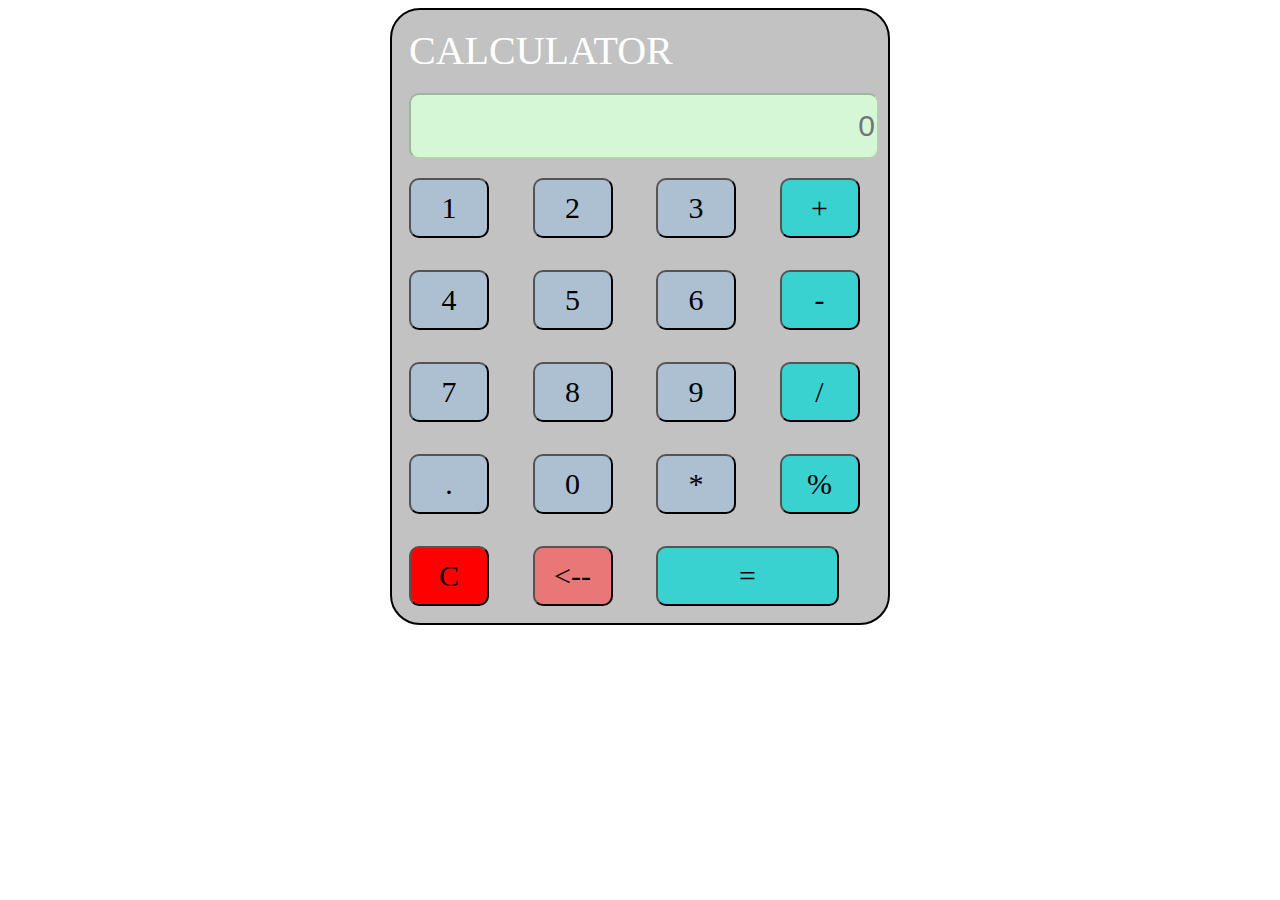
<file: calculator.html>
<!DOCTYPE html>
<html>
<head>
<title>CALCULATOR</title>
</head>
<body>

	<script>
	function number(value){
		document.form.result.value +=value;
	}
	function del(value){
		document.form.result.value =value;
    }
    function bs(){
        document.form.result.value=form.result.value.substring(0, form.result.value.length - 1);
    }
	function calculate(){

		document.form.result.value = eval(document.form.result.value);
    }
    
	</script>
	<form name="form">
	<table align="center">
	<tr><td td colspan="4" style="font-size: 40px;">CALCULATOR</td></tr>
		<tr><td colspan="4">
		<input type = "text" name="result" placeholder="0" disabled style="text-align:right"></input>
		</td></tr>
		<tr>
		<td><button type = "button" onclick="number(value)" value="1">1</button></td>
		<td><button type = "button" onclick="number(value)" value="2">2</button></td>
		<td><button type = "button" onclick="number(value)" value="3">3</button></td>
		<td><button type = "button" onclick="number(value)" value="+" style="background-color: rgb(58, 209, 209);">+</button></td>
		</tr>
		<tr>
		<td><button type = "button" onclick="number(value)" value="4">4</button></td>
		<td><button type = "button" onclick="number(value)" value="5">5</button></td>
		<td><button type = "button" onclick="number(value)" value="6">6</button></td>
		<td><button type = "button" onclick="number(value)" value="-" style="background-color: rgb(58, 209, 209);">-</button></td>
		</tr>
		<tr>
		<td><button type = "button" onclick="number(value)" value="7">7</button></td>
		<td><button type = "button" onclick="number(value)" value="8">8</button></td>
		<td><button type = "button" onclick="number(value)" value="9">9</button></td>
		<td><button type = "button" onclick="number(value)" value="/" style="background-color: rgb(58, 209, 209);">/</button></td>
		</tr>
		<tr>
		<td><button type = "button" onclick="number(value)" value="."<strong>.</strong></button></td>
		<td><button type = "button" onclick="number(value)" value="0">0</button></td>
		<td><button type = "button" onclick="number(value)" value="*">*</button></td>		
		<td><button type = "button" onclick="number(value)" value="%" style="background-color: rgb(58, 209, 209);">%</button></td>
		</tr>
		<tr>
		<td colspan="1">
        <button type = "button" onclick="del(value)" value="" style="background-color:red;">C</button></td>
        <td colspan="1">
            <button type = "button" onclick="bs()" style="background-color: rgb(233, 119, 119);"><--</button>
            </td>
		<td colspan="1">
		<button type = "button" onclick="calculate()" style="width: 200%;background-color: rgb(58, 209, 209);"">=</button>
		</td>
		</tr>
	</table>
	
	
	
</body>

<style>


    table{
        border-radius: 30px;
    border:2px solid black; 
    width:500px;
    background-color:rgb(194, 194, 194);
    }
    td{
    padding:15px;
    height:20px;
    color:white;
    }
    input{
    width:100%;
    height:150%;
    border-radius: 10px;
    background-color:rgb(214, 247, 213);
    color: black;
    font-size: 30px;
    }
    button{
        background-color: rgb(172, 192, 209);
    width:80px;
    height:60px;
    font-size: 30px;
    font-family: cursive;
    border-radius: 10px;
    }
    button:hover{
    color: #2a57e9;
    font-weight:bold;
    font-size: 32px;
    }
    
    @media screen and (max-width: 600px){
        table{
            width:200px;
        }
    }
    </style>
</html>
</file>
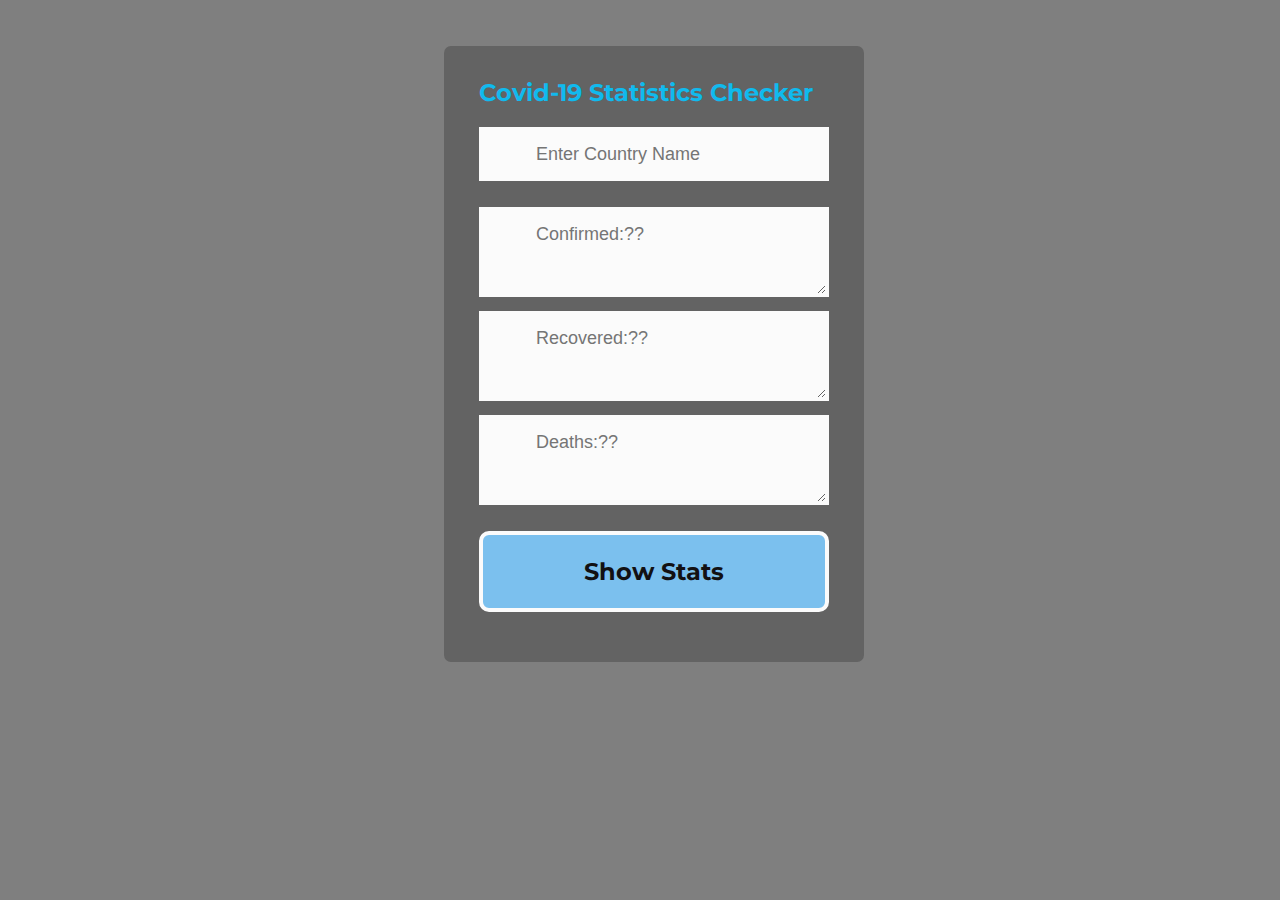
<file: covid19.html>
<!DOCTYPE html>
<html lang="en">

<head>
    <meta charset="utf-8">
    <meta http-equiv="X-UA-Compatible" content="IE=edge">
    <meta name="viewport" content="width=device-width, initial-scale=1">
    <title>Covid-19 Statistics Viewer</title>
    <link href="https://fonts.googleapis.com/css?family=Montserrat" rel="stylesheet">
    <style>
       
        html {
            background:linear-gradient( rgba(0, 0, 0, 0.5), rgba(0, 0, 0, 0.5) ),url(https://xvivo.com/app/uploads/2020/05/COVID19_1920x1200.jpg) no-repeat;
            background-size: cover;
            height: 100%;
        }

        body {
            font-family: 'Montserrat', Arial, Helvetica, sans-serif;
        }

        #feedback-page {
            text-align: center;
        }

        #form-main {
            margin-top: auto;
            width: 100%;
            float: left;
            padding-top: 0px;
        }

        #form-div {
            background-color: rgba(72, 72, 72, .5);
            padding-left: 35px;
            padding-right: 35px;
            padding-top: 12px;
            padding-bottom: 50px;
            width: 350px;
            float: left;
            left: 55%;
            position: absolute;
            margin-top: 30px;
            margin-left: -260px;
            border-radius: 7px;

        }

        .montform .feedback-input {
            color: #3c3c3c;
            font-family: Helvetica, Arial, sans-serif;
            font-weight: 500;
            font-size: 18px;
            border-radius: 0;
            line-height: 22px;
            background-color: #fbfbfb;
            padding: 13px 13px 13px 54px;
            margin-bottom: 10px;
            width: 100%;
            box-sizing: border-box;
            border: 3px solid rgba(0, 0, 0, 0);
        }

        
        .montform .feedback-input:focus {
            background: #fff;
            border: 3px solid #3498db;
            color: #3498db;
            outline: none;
            padding: 13px 13px 13px 54px;
        }

        .montform textarea {
            width: 100%;
            height: 10vh;
            line-height: 150%;
            resize: vertical;
        }

        .montform input:hover,
        .montform textarea:hover,
        .montform input:focus,
        .montform textarea:focus {
            background-color: #e6e6e6;
        }

        .button-blue {
            border-radius: 10px;
            font-family: 'Montserrat', Arial, Helvetica, sans-serif;
            float: left;
            width: 100%;
            border: #fbfbfb solid 4px;
            cursor: pointer;
            background-color: #7bc0ee;
            color: rgb(18, 17, 19);
            font-size: 24px;
            padding-top: 22px;
            padding-bottom: 22px;
            transition: all 0.3s;
            margin-top: -4px;
            font-weight: 700;
        }

        .button-blue:hover {
            background-color: rgba(0, 0, 0, 0);
            color: #0493bd;
        }

        .montform .submit:hover {
            color: #3498db;
        }


        @media only screen and (max-width: 580px) {
            #form-div {
                left: 3%;
                margin-right: 3%;
                width: 88%;
                margin-left: 0;
                padding-left: 3%;
                padding-right: 3%;
                margin-top: 0%;
                margin-bottom: 0%;
            }
        }
    </style>

</head>

<body onload="loader()">
    <div class="mesh-loader" id="load">
        <div class="set-one">
            <div class="circle"></div>
            <div class="circle"></div>
        </div>
        <div class="set-two">
            <div class="circle"></div>
            <div class="circle"></div>
        </div>
    </div> 
    <style>
        .mesh-loader {
  
  
background:white;  
  
  overflow: hidden;
  height: 100%;
  width: 100%;
  position: fixed;
  justify-content: center;
  align-items: center;
}

.mesh-loader .circle {
  width: 30px;
  height: 30px;
  position: absolute;
  background: #03A9F4;
  border-radius: 50%;
  margin: -12.5px;
  -webkit-animation: mesh 3s ease-in-out infinite;
  animation: mesh 3s ease-in-out infinite -1.5s;
}

.mesh-loader > div .circle:last-child {
  -webkit-animation-delay: 0s;
  animation-delay: 0s;
}

.mesh-loader > div {
  position: absolute;
  top: 50%;
  left: 50%;
}

.mesh-loader > div:last-child {
  -webkit-transform: rotate(90deg);
  transform: rotate(90deg);
}

@-webkit-keyframes mesh {
0% {
  -webkit-transform-origin: 50% -100%;
          transform-origin: 50% -100%;
  -webkit-transform: rotate(0);
          transform: rotate(0);
}
50% {
  -webkit-transform-origin: 50% -100%;
          transform-origin: 50% -100%;
  -webkit-transform: rotate(360deg);
          transform: rotate(360deg);
}
50.00001% {
  -webkit-transform-origin: 50% 200%;
          transform-origin: 50% 200%;
  -webkit-transform: rotate(0deg);
          transform: rotate(0deg);
}
100% {
  -webkit-transform-origin: 50% 200%;
          transform-origin: 50% 200%;
  -webkit-transform: rotate(360deg);
          transform: rotate(360deg);
}
}
@keyframes mesh {
0% {
  -webkit-transform-origin: 50% -100%;
          transform-origin: 50% -100%;
  -webkit-transform: rotate(0);
          transform: rotate(0);
}
50% {
  -webkit-transform-origin: 50% -100%;
          transform-origin: 50% -100%;
  -webkit-transform: rotate(360deg);
          transform: rotate(360deg);
}
50.00001% {
  -webkit-transform-origin: 50% 200%;
          transform-origin: 50% 200%;
  -webkit-transform: rotate(0deg);
          transform: rotate(0deg);
}
100% {
  -webkit-transform-origin: 50% 200%;
          transform-origin: 50% 200%;
  -webkit-transform: rotate(360deg);
          transform: rotate(360deg);
}
}

    </style> 

    
        <script>
           var stopload=document.getElementById("load");
    function loader(){
        stopload.style.display='none';
    };
       
    </script>
    <p id="demo"></p>
    <div class="container">

        <div id="form-main">

            <div id="form-div">

                <form class="montform" method="post" name="myform">
                    
                    <h2 style="color: #10baee;">Covid-19 Statistics Checker</h2>


                    <p class="name">

                        <input name="country" type="text" class="feedback-input" required placeholder="Enter Country Name"
                            id="country" />
                    </p>

                    <p class="text">
                        <textarea name="stats1" class="feedback-input"  id="stats1" placeholder="Confirmed:??"></textarea>
                        <textarea name="stats2" class="feedback-input"  id="stats2" placeholder="Recovered:??"></textarea>
                        <textarea name="stats4" class="feedback-input"  id="stats4" placeholder="Deaths:??"></textarea>
                    </p>
                    <div class="submit">
                        <input type="button" class="button-blue" value="Show Stats" onClick="getData()"></input>
                    </div>
                </form>
            </div>
        </div>
    </div>
    <script>
        
        document.getElementById("stats2").disabled = true;
        document.getElementById("stats1").disabled = true;
        document.getElementById("stats4").disabled = true;
        
        function getData() {
          var country = document.getElementById('country').value;
          var xhttp = new XMLHttpRequest();
          xhttp.onreadystatechange = function() {
            if (this.readyState == 4 && this.status == 200) {
                document.myform.stats1.value='Confirmed Cases - ' + JSON.parse(this.responseText)['confirmed'].value
                document.myform.stats2.value='Recovered - ' + JSON.parse(this.responseText)['recovered'].value
               
                document.myform.stats4.value='Death(s) - ' + JSON.parse(this.responseText)['deaths'].value
            }
          };
          xhttp.open("GET", "https://covid19.mathdro.id/api/countries/" + country, true);
          xhttp.send();
        }
        </script>
</body>

</html>
</file>
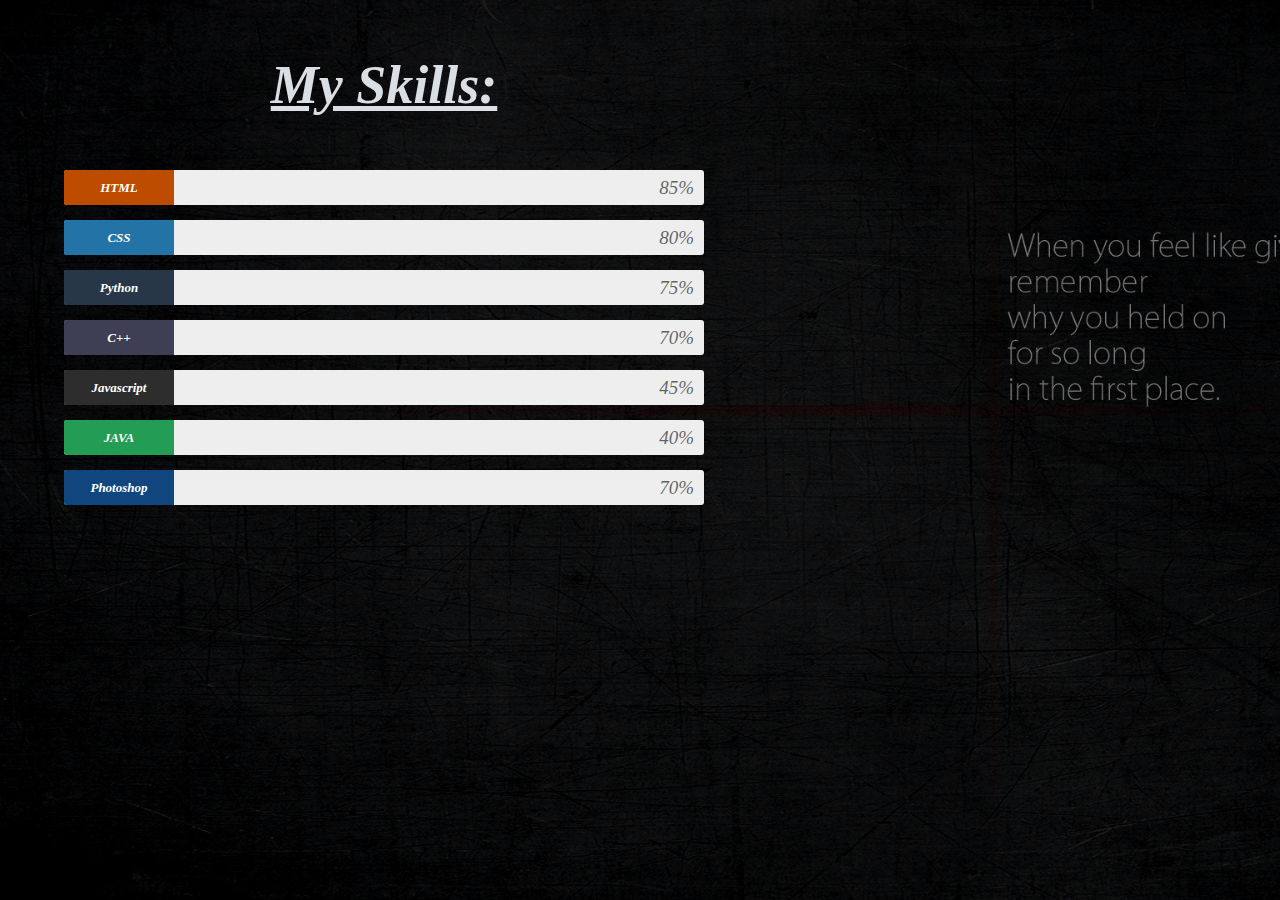
<file: newskill.html>
<!DOCTYPE html>
<html lang="en">
<head>
    <meta charset="UTF-8">
    <meta name="viewport" content="width=device-width, initial-scale=1.0">
    <title>My Skills</title>
    <script src="//cdnjs.cloudflare.com/ajax/libs/jquery/2.1.3/jquery.min.js"></script>
    <style>
        body {
            padding: 0;
    margin: 0;
    background:linear-gradient( rgba(0, 0, 0, 0.5), rgba(0, 0, 0, 0.5) ),url(./web/1102034.jpg);
	
	background-attachment: fixed;
	background-size: cover;
    font-size: 24px;
    font-style:italic;
    font-family; Arial: sans-serif;
    text-align: center;
    margin-left: 5%;

  width:50%;
  
}
@media only screen and (max-width: 600px){
    body {
 
  width:90%;
  margin: auto;
  font-style:italic
    font-family; Arial: sans-serif;
    }

}

p{
  color:#525252;
  font-size:12px;
}

.skillbar {
	position:relative;
	display:block;
	margin-bottom:15px;
	width:100%;
	background:#eee;
	height:35px;
	border-radius:3px;
	-moz-border-radius:3px;
	-webkit-border-radius:3px;
	-webkit-transition:0.4s linear;
	-moz-transition:0.4s linear;
	-ms-transition:0.4s linear;
	-o-transition:0.4s linear;
	transition:0.4s linear;
	-webkit-transition-property:width, background-color;
	-moz-transition-property:width, background-color;
	-ms-transition-property:width, background-color;
	-o-transition-property:width, background-color;
	transition-property:width, background-color;
}

.skillbar-title {
	position:absolute;
	top:0;
	left:0;
width:110px;
	font-weight:bold;
	font-size:13px;
	color:#ffffff;
	background:#6adcfa;
	-webkit-border-top-left-radius:3px;
	-webkit-border-bottom-left-radius:4px;
	-moz-border-radius-topleft:3px;
	-moz-border-radius-bottomleft:3px;
	border-top-left-radius:3px;
	border-bottom-left-radius:3px;
}

.skillbar-title span {
	display:block;
	background:rgba(0, 0, 0, 0.1);
	padding:0 20px;
	height:35px;
	line-height:35px;
	-webkit-border-top-left-radius:3px;
	-webkit-border-bottom-left-radius:3px;
	-moz-border-radius-topleft:3px;
	-moz-border-radius-bottomleft:3px;
	border-top-left-radius:3px;
	border-bottom-left-radius:3px;
}

.skillbar-bar {
	height:35px;
	width:0px;
	background:#6adcfa;
	border-radius:3px;
	-moz-border-radius:3px;
	-webkit-border-radius:3px;
}

.skill-bar-percent {
	position:absolute;
	right:10px;
	top:0;
	font-size:19px;
	height:35px;
	line-height:35px;
	color:#ffffff;
	color:rgba(0, 0, 0, 0.6);
}
    </style>
</head>
<body onload="loader()">
    <div class="mesh-loader" id="load">
        <div class="set-one">
            <div class="circle"></div>
            <div class="circle"></div>
        </div>
        <div class="set-two">
            <div class="circle"></div>
            <div class="circle"></div>
        </div>
    </div> 
    <style>
        .mesh-loader {
  background: linear-gradient( rgba(0, 0, 0, 0.5), rgba(0, 0, 0, 0.5) ),url("796849.jpg");
  overflow: hidden;
  height: 100%;
  width: 100%;
  position: fixed;
  justify-content: center;
  align-items: center;
}

.mesh-loader .circle {
  width: 30px;
  height: 30px;
  position: absolute;
  background: #03A9F4;
  border-radius: 50%;
  margin: -12.5px;
  -webkit-animation: mesh 3s ease-in-out infinite;
  animation: mesh 3s ease-in-out infinite -1.5s;
}

.mesh-loader > div .circle:last-child {
  -webkit-animation-delay: 0s;
  animation-delay: 0s;
}

.mesh-loader > div {
  position: absolute;
  top: 50%;
  left: 50%;
}

.mesh-loader > div:last-child {
  -webkit-transform: rotate(90deg);
  transform: rotate(90deg);
}

@-webkit-keyframes mesh {
0% {
  -webkit-transform-origin: 50% -100%;
          transform-origin: 50% -100%;
  -webkit-transform: rotate(0);
          transform: rotate(0);
}
50% {
  -webkit-transform-origin: 50% -100%;
          transform-origin: 50% -100%;
  -webkit-transform: rotate(360deg);
          transform: rotate(360deg);
}
50.00001% {
  -webkit-transform-origin: 50% 200%;
          transform-origin: 50% 200%;
  -webkit-transform: rotate(0deg);
          transform: rotate(0deg);
}
100% {
  -webkit-transform-origin: 50% 200%;
          transform-origin: 50% 200%;
  -webkit-transform: rotate(360deg);
          transform: rotate(360deg);
}
}
@keyframes mesh {
0% {
  -webkit-transform-origin: 50% -100%;
          transform-origin: 50% -100%;
  -webkit-transform: rotate(0);
          transform: rotate(0);
}
50% {
  -webkit-transform-origin: 50% -100%;
          transform-origin: 50% -100%;
  -webkit-transform: rotate(360deg);
          transform: rotate(360deg);
}
50.00001% {
  -webkit-transform-origin: 50% 200%;
          transform-origin: 50% 200%;
  -webkit-transform: rotate(0deg);
          transform: rotate(0deg);
}
100% {
  -webkit-transform-origin: 50% 200%;
          transform-origin: 50% 200%;
  -webkit-transform: rotate(360deg);
          transform: rotate(360deg);
}
}

    </style> 

    
        <script>
           var stopload=document.getElementById("load");
    function loader(){
        stopload.style.display='none';
    };
       
    </script>
    <p style="font-size: 6vh; font-style: italic;
    font-weight: bold; color: #d9dfe4;"><u>My Skills:</u></p>

<div class="skillbar clearfix " data-percent="85%">
	<div class="skillbar-title" style="background: #d35400;"><span>HTML</span></div>
	<div class="skillbar-bar" style="background: #e67e22;"></div>
	<div class="skill-bar-percent">85%</div>
</div> 

<div class="skillbar clearfix " data-percent="80%">
	<div class="skillbar-title" style="background: #2980b9;"><span>CSS</span></div>
	<div class="skillbar-bar" style="background: #3498db;"></div>
	<div class="skill-bar-percent">80%</div>
</div> 

<div class="skillbar clearfix " data-percent="75%">
	<div class="skillbar-title" style="background: #2c3e50;"><span>Python</span></div>
	<div class="skillbar-bar" style="background: #2c3e50;"></div>
	<div class="skill-bar-percent">75%</div>
</div> 

<div class="skillbar clearfix " data-percent="70%">
	<div class="skillbar-title" style="background: #46465e;"><span>C++</span></div>
	<div class="skillbar-bar" style="background: #5a68a5;"></div>
	<div class="skill-bar-percent">70%</div>
</div> 

<div class="skillbar clearfix " data-percent="45%">
	<div class="skillbar-title" style="background: #333333;"><span>Javascript</span></div>
	<div class="skillbar-bar" style="background: #525252;"></div>
	<div class="skill-bar-percent">45%</div>
</div> 

<div class="skillbar clearfix " data-percent="40%">
	<div class="skillbar-title" style="background: #27ae60;"><span>JAVA</span></div>
	<div class="skillbar-bar" style="background: #2ecc71;"></div>
	<div class="skill-bar-percent">40%</div>
</div> 

<div class="skillbar clearfix " data-percent="70%">
	<div class="skillbar-title" style="background: #124e8c;"><span>Photoshop</span></div>
	<div class="skillbar-bar" style="background: #4288d0;"></div>
	<div class="skill-bar-percent">70%</div>
</div> 

<script>
    jQuery(document).ready(function(){
	jQuery('.skillbar').each(function(){
		jQuery(this).find('.skillbar-bar').animate({
			width:jQuery(this).attr('data-percent')
		},6000);
	});
});
</script>
</body>
</html>
</file>
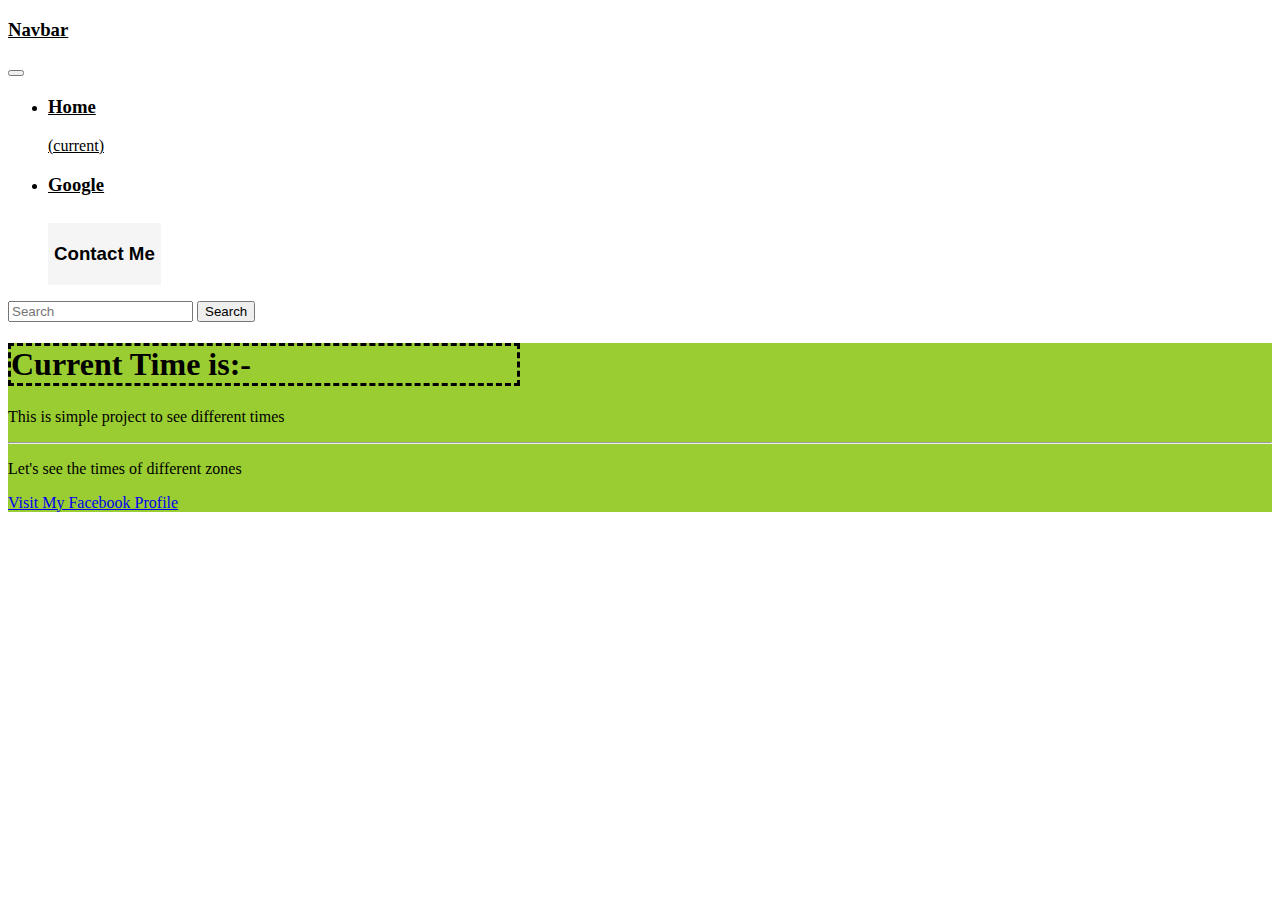
<file: projectclock.html>
<!doctype html>
<html lang="en">

<head>

    <!-- Required meta tags -->
    <meta charset="utf-8">
    <meta name="viewport" content="width=device-width, initial-scale=1, shrink-to-fit=no">

    <!-- Bootstrap CSS -->
    <link rel="stylesheet" href="https://stackpath.bootstrapcdn.com/bootstrap/4.5.0/css/bootstrap.min.css"
        integrity="sha384-9aIt2nRpC12Uk9gS9baDl411NQApFmC26EwAOH8WgZl5MYYxFfc+NcPb1dKGj7Sk" crossorigin="anonymous">

    <title>Time</title>
    <script>
        let a;
        let date;
        let time;
        const options = { weekday: 'long', year: 'numeric', month: 'long', day: 'numeric' };
        setInterval(() => {
            a = new Date();
            date = a.toLocaleDateString(undefined, options);
            var n =  a.getHours(), m = a.getMinutes(), l=a.getSeconds();
            time = (n > 12) ? (n-12 + ':' + m + ':' + a.getSeconds()+ ' PM') : (n + ':' + m + ':' + a.getSeconds()+' AM');
            document.getElementById('time').innerHTML = time + "<br>on " + date;
        }, 1000);
    </script>
</head>

<body>
    <nav class="navbar navbar-expand-lg navbar-light bg-light">
        <a class="navbar-brand" href="#" style="color:black"><h3>Navbar</h3></a>
        <button class="navbar-toggler" type="button" data-toggle="collapse" data-target="#navbarSupportedContent"
            aria-controls="navbarSupportedContent" aria-expanded="false" aria-label="Toggle navigation">
            <span class="navbar-toggler-icon"></span>
        </button>

        <div class="collapse navbar-collapse" id="navbarSupportedContent">
            <ul class="navbar-nav mr-auto">
                <li class="nav-item active">
                    <a class="nav-link" href="#" style="color:black"><H3>Home</H3> <span class="sr-only">(current)</span></a>
                </li>
                <li class="nav-item">
                    <a class="nav-link" href="https://google.com" style="color:black" ><h3>Google</h3></a>
                
                    <li class="dropdown">
                        <button class="dropbtn"><h3>Contact Me</h3></button>
                        <div class="dropdown-content">
                          <a href="#">Mobile N0:8565017450</a>
                          <a href="#">Email:vijayrauniyar1818@gmail.com</a>
                          <a href="#">Address:KNIT Sultanpur</a>
                          </div>
                        </li>
            </ul>
            <form class="form-inline my-2 my-lg-0">
                <input class="form-control mr-sm-2" type="search" placeholder="Search" aria-label="Search">
                <button class="btn btn-outline-success my-2 my-sm-0" type="submit">Search</button>
            </form>
        </div>
    </nav>


    <div class="box:my-4">
        <div class="jumbotron">
            <h1 class="display-6">Current Time is:- <span id="time"></span></h1>
            <p class="lead">This is simple project to see different times</p>
            <hr class="my-4">
            <p>Let's see the times of different zones</p>
            <a class="btn btn-primary btn-lg" href="https://www.facebook.com/profile.php?id=100050936141588"
                role="button">Visit My Facebook Profile</a>
        </div>
    </div>


   
</body>

<style>
    .display-6 {
        border-style: dashed;
        width: 40%;
        ;
        color: black;

    }

    .jumbotron {
        background-color: yellowgreen;
        background-position: center;
        font-family: fantasy;
    }

    .dropbtn {
  background-color:whitesmoke;
  color: black;
  margin-top: 9px;
  font-size: 16px;
  border: none;
}

/* The container <div> - needed to position the dropdown content */
.dropdown {
  position: relative;
  display: inline-block;
}

/* Dropdown Content (Hidden by Default) */
.dropdown-content {
  display: none;
  position: absolute;
  background-color: #f1f1f1;
  min-width: 160px;
  box-shadow: 0px 8px 16px 0px rgba(0,0,0,0.2);
  z-index: 1;
}

/* Links inside the dropdown */
.dropdown-content a {
  color: black;
  padding: 12px 16px;
  text-decoration: none;
  display: block;
}

/* Change color of dropdown links on hover */
.dropdown-content a:hover {background-color: #ddd;}

/* Show the dropdown menu on hover */
.dropdown:hover .dropdown-content {display: block;}

/* Change the background color of the dropdown button when the dropdown content is shown */
.dropdown:hover .dropbtn {background-color: white;}
</style>

</html>
</file>
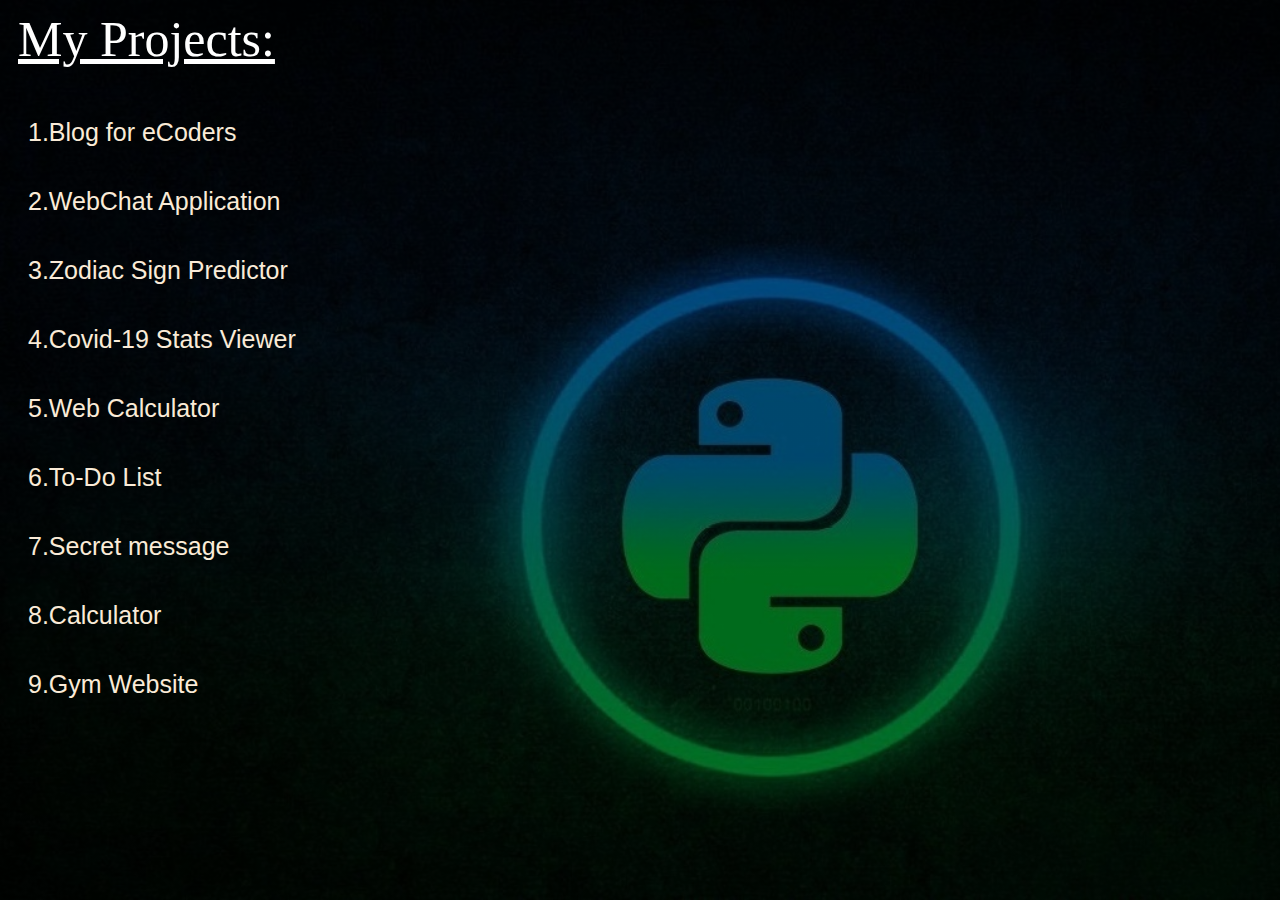
<file: projects.html>
<!DOCTYPE html>
<html lang="en">
<head>
    <meta charset="UTF-8">
    <meta name="viewport" content="width=device-width, initial-scale=1.0">
    <title>Projects</title>
    
</head>
<body onload="loader()">
    <div class="mesh-loader" id="load">
        <div class="set-one">
            <div class="circle"></div>
            <div class="circle"></div>
        </div>
        <div class="set-two">
            <div class="circle"></div>
            <div class="circle"></div>
        </div>
    </div> 
    <style>
        .mesh-loader {
            background:white;
 
  overflow: hidden;
  height: 100%;
  width: 100%;
  position: fixed;
  justify-content: center;
  align-items: center;
}

.mesh-loader .circle {
  width: 30px;
  height: 30px;
  position: absolute;
  background: #03A9F4;
  border-radius: 50%;
  margin: -12.5px;
  -webkit-animation: mesh 3s ease-in-out infinite;
  animation: mesh 3s ease-in-out infinite -1.5s;
}

.mesh-loader > div .circle:last-child {
  -webkit-animation-delay: 0s;
  animation-delay: 0s;
}

.mesh-loader > div {
  position: absolute;
  top: 50%;
  left: 50%;
}

.mesh-loader > div:last-child {
  -webkit-transform: rotate(90deg);
  transform: rotate(90deg);
}

@-webkit-keyframes mesh {
0% {
  -webkit-transform-origin: 50% -100%;
          transform-origin: 50% -100%;
  -webkit-transform: rotate(0);
          transform: rotate(0);
}
50% {
  -webkit-transform-origin: 50% -100%;
          transform-origin: 50% -100%;
  -webkit-transform: rotate(360deg);
          transform: rotate(360deg);
}
50.00001% {
  -webkit-transform-origin: 50% 200%;
          transform-origin: 50% 200%;
  -webkit-transform: rotate(0deg);
          transform: rotate(0deg);
}
100% {
  -webkit-transform-origin: 50% 200%;
          transform-origin: 50% 200%;
  -webkit-transform: rotate(360deg);
          transform: rotate(360deg);
}
}
@keyframes mesh {
0% {
  -webkit-transform-origin: 50% -100%;
          transform-origin: 50% -100%;
  -webkit-transform: rotate(0);
          transform: rotate(0);
}
50% {
  -webkit-transform-origin: 50% -100%;
          transform-origin: 50% -100%;
  -webkit-transform: rotate(360deg);
          transform: rotate(360deg);
}
50.00001% {
  -webkit-transform-origin: 50% 200%;
          transform-origin: 50% 200%;
  -webkit-transform: rotate(0deg);
          transform: rotate(0deg);
}
100% {
  -webkit-transform-origin: 50% 200%;
          transform-origin: 50% 200%;
  -webkit-transform: rotate(360deg);
          transform: rotate(360deg);
}
}

    </style> 

    
        <script>
           var stopload=document.getElementById("load");
    function loader(){
        stopload.style.display='none';
    };
       
    </script>
    
   <div class="title"> <font color="white" face="Montserrat"><u>My Projects:</u></font></div>
    <div class="flex">
        <div><a href="./web/indexweb.html">1.Blog for eCoders</a></div>
<div><a href="https://gossipsdotcom.herokuapp.com/">2.WebChat Application</a></div>
        <div><a href="./zodiac.html">3.Zodiac Sign Predictor</a></div>
        <div><a href="covid19.html">4.Covid-19 Stats Viewer</a></div>
        <div><a href="./calculator.html">5.Web Calculator</a></div>
        <div><a href="todolist.html">6.To-Do List</a></div>
        <div><a href="https://github.com/vijaygupta18/python-projects/blob/master/MSS.py">7.Secret message </a></div>
        <div><a href="https://github.com/vijaygupta18/python-projects/blob/master/Calculator.py">8.Calculator</a></div>
        <div><a href="./gym.html">9.Gym Website</a></div>
        
      </div>
    
</body>
</html>


<style>


.flex >div a:hover{
    font-size: 35px;
    color:aqua;
    cursor: pointer;
    transition: 0.2s;
}
.flex{
    color: aliceblue;
    display: flex;
    flex-direction: column;
}
.flex > div a{ 
    color: antiquewhite;
    float: left;
    margin: 20px;
    font-size: 25px;
    text-decoration: none;
}
.title{
    margin-bottom: 30px;
    font-size: 50px;
    margin-top: 10px;
    margin-left: 10px;
}
body
{
    font-family: 'Montserrat', Arial, Helvetica, sans-serif;
    background:linear-gradient( rgba(0, 0, 0, 0.5), rgba(0, 0, 0, 0.5) ),url("796849.jpg");
    background-attachment: fixed;
    background-repeat: no-repeat;
    background-size: cover;
}
</style>
</file>
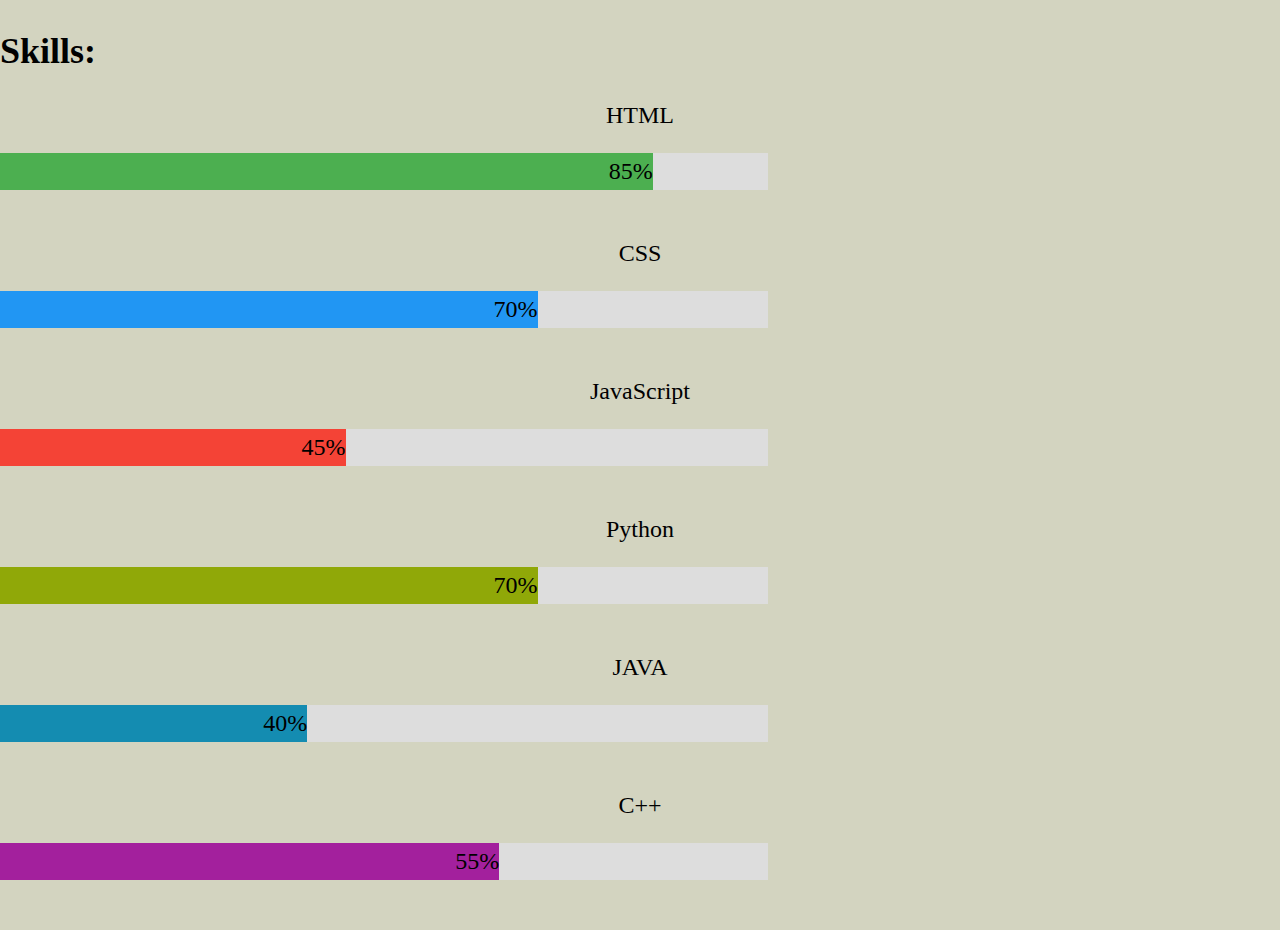
<file: skills.html>
<!DOCTYPE html>
<html lang="en">
    <link rel="stylesheet" href="newstyle.css">
<head>
    <meta charset="UTF-8">
    <meta name="viewport" content="width=device-width, initial-scale=1.0">
    <title>Skills</title>
</head>
<body> 
    <h2 style="text-align: left;">Skills:</h2>
    <p>HTML</p>
<div class="container">
  <div class="skills html">85%</div>
</div>

<p>CSS</p>
<div class="container">
  <div class="skills css">70%</div>
</div>

<p>JavaScript</p>
<div class="container">
  <div class="skills js">45%</div>
</div>

<p>Python</p>
<div class="container">
  <div class="skills python">70%</div>
</div>
<p>JAVA</p>
<div class="container">
  <div class="skills java">40%</div>
</div>
<p>C++</p>

<div class="container">
  <div class="skills c">55%</div>
</div>
</body>
</html>
</file>
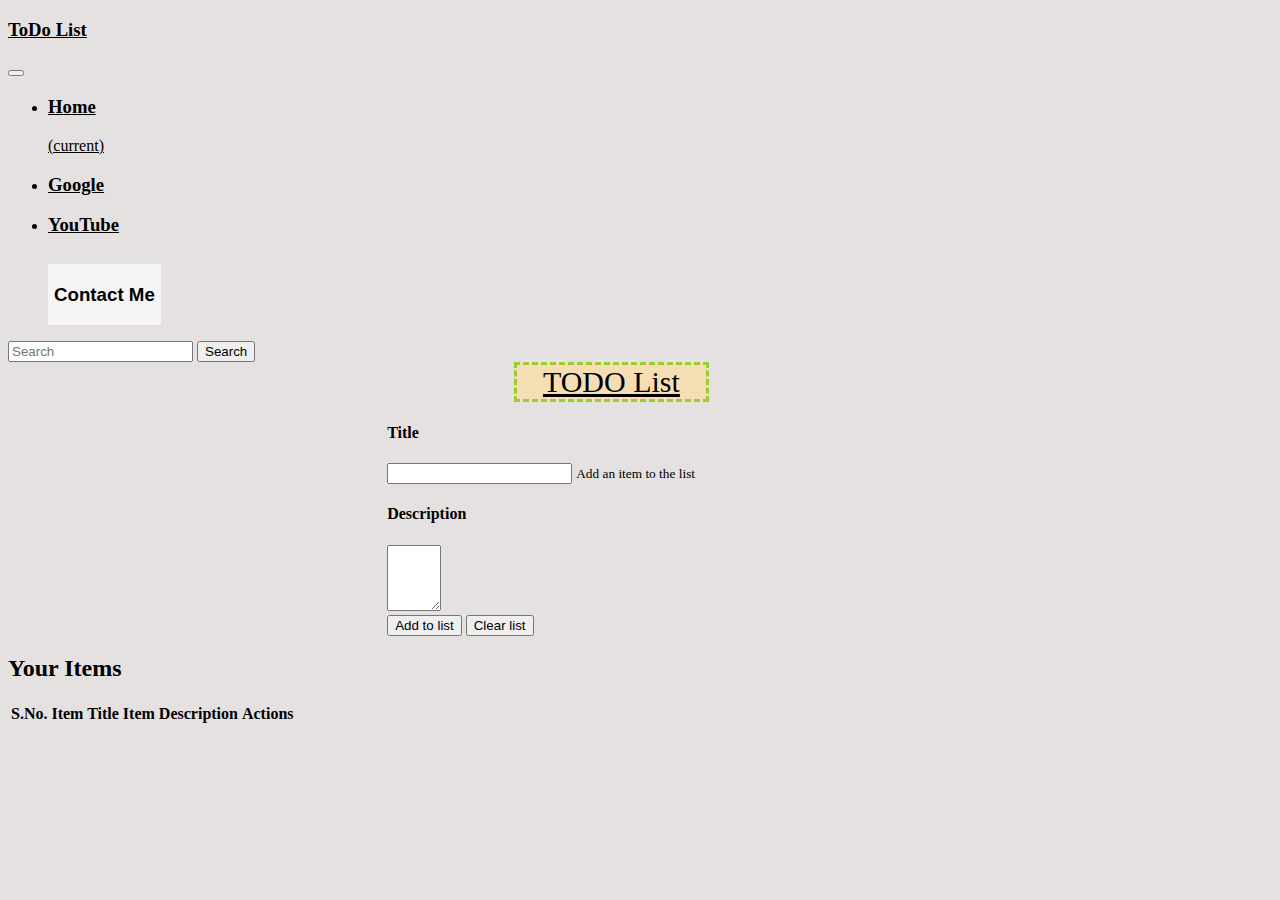
<file: todolist.html>
<!doctype html>
<html lang="en">

<head>

    <!-- Required meta tags -->
    <meta charset="utf-8">
    <meta name="viewport" content="width=device-width, initial-scale=1, shrink-to-fit=no">

    <!-- Bootstrap CSS -->
    <link rel="stylesheet" href="https://stackpath.bootstrapcdn.com/bootstrap/4.5.0/css/bootstrap.min.css"
        integrity="sha384-9aIt2nRpC12Uk9gS9baDl411NQApFmC26EwAOH8WgZl5MYYxFfc+NcPb1dKGj7Sk" crossorigin="anonymous">

    <title>To-Do List</title>
</head>

<body>
    <nav class="navbar navbar-expand-lg navbar-light bg-light">
        <a class="navbar-brand" href="#" style="color:black"><h3>ToDo List</h3></a>
        <button class="navbar-toggler" type="button" data-toggle="collapse" data-target="#navbarSupportedContent"
            aria-controls="navbarSupportedContent" aria-expanded="false" aria-label="Toggle navigation">
            <span class="navbar-toggler-icon"></span>
        </button>

        <div class="collapse navbar-collapse" id="navbarSupportedContent">
            <ul class="navbar-nav mr-auto">
                <li class="nav-item active">
                    <a class="nav-link" href="#" style="color:black"><H3>Home</H3> <span class="sr-only">(current)</span></a>
                </li>
                <li class="nav-item">
                    <a class="nav-link" href="https://google.com" style="color:black" ><h3>Google</h3></a>
                
                <li class="nav-item">
                    <a class="nav" href="https://youtube.com" style="margin-top: 9px; color: black;" ><h3>YouTube</h3></a>
                </li>
                <li class="dropdown">
                    <button class="dropbtn"><h3>Contact Me</h3></button>
                    <div class="dropdown-content">
                      <a href="#">Mobile N0:8565017450</a>
                      <a href="#">Email:vijayrauniyar1818@gmail.com</a>
                      <a href="#">Address:KNIT Sultanpur</a>
                      </div>
                    </li>
                
            </ul>
            <form class="form-inline my-2 my-lg-0">
                <input class="form-control mr-sm-2" type="search" placeholder="Search" aria-label="Search">
                <button class="btn btn-outline-success my-2 my-sm-0" type="submit">Search</button>
            </form>
        </div>
    </nav>
    
      </div>
    <div class="head">TODO List</div>
        <div class="form-group">
                <label for="title"><h4>Title</h4></label>
                <input type="text" class="form-control" id="title" aria-describedby="emailHelp">
                <small id="emailHelp" class="form-text text-muted">Add an item to the list</small>
            </div>

            <div class="form-group">
                <label for="description"><h4>Description</h4></label>
                <textarea class="form-control" id="description" rows="4" cols="4"></textarea>
            </div>
            

            <button   id="add" class="btn btn-primary">Add to list</button>
            <button  id="clear" class="btn btn-primary" onclick="clearStorage()">Clear list</button>
         

        <div id="items" class="my-4">
            <h2>Your Items</h2>
            <table class="table">
                <thead>
                  <tr>
                    <th scope="col">S.No.</th>
                    <th scope="col">Item Title</th>
                    <th scope="col">Item Description</th> 
                    <th scope="col">Actions</th> 
                  </tr>
                </thead>
                <tbody id="tableBody">
                  <tr>
                    <th scope="row">1</th>
                    
                    <td><button class="btn btn-sm btn-primary">Delete</button></td> 
                  </tr>
                  
                </tbody>
              </table>
        </div>
    



    <!-- Optional JavaScript -->
    <!-- jQuery first, then Popper.js, then Bootstrap JS -->
    <script src="https://code.jquery.com/jquery-3.5.1.slim.min.js"
        integrity="sha384-DfXdz2htPH0lsSSs5nCTpuj/zy4C+OGpamoFVy38MVBnE+IbbVYUew+OrCXaRkfj"
        crossorigin="anonymous"></script>
    <script src="https://cdn.jsdelivr.net/npm/popper.js@1.16.0/dist/umd/popper.min.js"
        integrity="sha384-Q6E9RHvbIyZFJoft+2mJbHaEWldlvI9IOYy5n3zV9zzTtmI3UksdQRVvoxMfooAo"
        crossorigin="anonymous"></script>
    <script src="https://stackpath.bootstrapcdn.com/bootstrap/4.5.0/js/bootstrap.min.js"
        integrity="sha384-OgVRvuATP1z7JjHLkuOU7Xw704+h835Lr+6QL9UvYjZE3Ipu6Tp75j7Bh/kR0JKI"
        crossorigin="anonymous"></script>
        <script>
            function getAndUpdate(){
                console.log("Updating List...");
                tit = document.getElementById('title').value;
                desc = document.getElementById('description').value;
                if (localStorage.getItem('itemsJson')==null){
                    itemJsonArray = [];
                    itemJsonArray.push([tit, desc]);
                    localStorage.setItem('itemsJson', JSON.stringify(itemJsonArray))
                }
                else{
                    itemJsonArrayStr = localStorage.getItem('itemsJson')
                    itemJsonArray = JSON.parse(itemJsonArrayStr);
                    itemJsonArray.push([tit, desc]);
                    localStorage.setItem('itemsJson', JSON.stringify(itemJsonArray))
                }
                update();
            }

            function update(){
                if (localStorage.getItem('itemsJson')==null){
                    itemJsonArray = []; 
                    localStorage.setItem('itemsJson', JSON.stringify(itemJsonArray))
                } 
                else{
                    itemJsonArrayStr = localStorage.getItem('itemsJson')
                    itemJsonArray = JSON.parse(itemJsonArrayStr); 
                }
                // Populate the table
                let tableBody = document.getElementById("tableBody");
                let str = "";
                itemJsonArray.forEach((element, index) => {
                    str += `
                    <tr>
                    <th scope="row">${index + 1}</th>
                    <td>${element[0]}</td>
                    <td>${element[1]}</td> 
                    <td><button class="btn btn-sm btn-primary" onclick="deleted(${index})">Delete</button></td> 
                    </tr>`; 
                });
                tableBody.innerHTML = str;
            }
            add = document.getElementById("add");
            add.addEventListener("click", getAndUpdate);
            update();
            function deleted(itemIndex){
                console.log("Delete", itemIndex);
                itemJsonArrayStr = localStorage.getItem('itemsJson')
                itemJsonArray = JSON.parse(itemJsonArrayStr);
                // Delete itemIndex element from the array
                itemJsonArray.splice(itemIndex, 1);
                localStorage.setItem('itemsJson', JSON.stringify(itemJsonArray));
                update();

            }
            function clearStorage(){
                if (confirm("Do you areally want to clear?")){
                console.log('Clearing the storage')
                localStorage.clear();
                update()
                }
            }
        </script>
</body>
</html>
<style>
    .head{
        font-size: 30px;
        font-family: 'Franklin Gothic Medium';
        color:black;
        text-decoration-line: underline;
        border-style: dashed;
        border-color:yellowgreen;
        width: 15%;
        background-color: wheat;
        margin-left: 40%;
        text-align: center;
         }

         /* Dropdown Button */
.dropbtn {
  background-color:whitesmoke;
  color: black;
  margin-top: 9px;
  font-size: 16px;
  border: none;
}

/* The container <div> - needed to position the dropdown content */
.dropdown {
  position: relative;
  display: inline-block;
}

/* Dropdown Content (Hidden by Default) */
.dropdown-content {
  display: none;
  position: absolute;
  background-color: #f1f1f1;
  min-width: 160px;
  box-shadow: 0px 8px 16px 0px rgba(0,0,0,0.2);
  z-index: 1;
}

/* Links inside the dropdown */
.dropdown-content a {
  color: black;
  padding: 12px 16px;
  text-decoration: none;
  display: block;
}

/* Change color of dropdown links on hover */
.dropdown-content a:hover {background-color: #ddd;}

/* Show the dropdown menu on hover */
.dropdown:hover .dropdown-content {display: block;}

/* Change the background color of the dropdown button when the dropdown content is shown */
.dropdown:hover .dropbtn {background-color: white;}
body{
background-color: rgb(230, 225, 225);
}

.form-group{
    margin-right: 30%;
    margin-left: 30%;
}

tr{
    border-style: dashed;
}
#add{margin-left: 30%;}
</style>
</file>
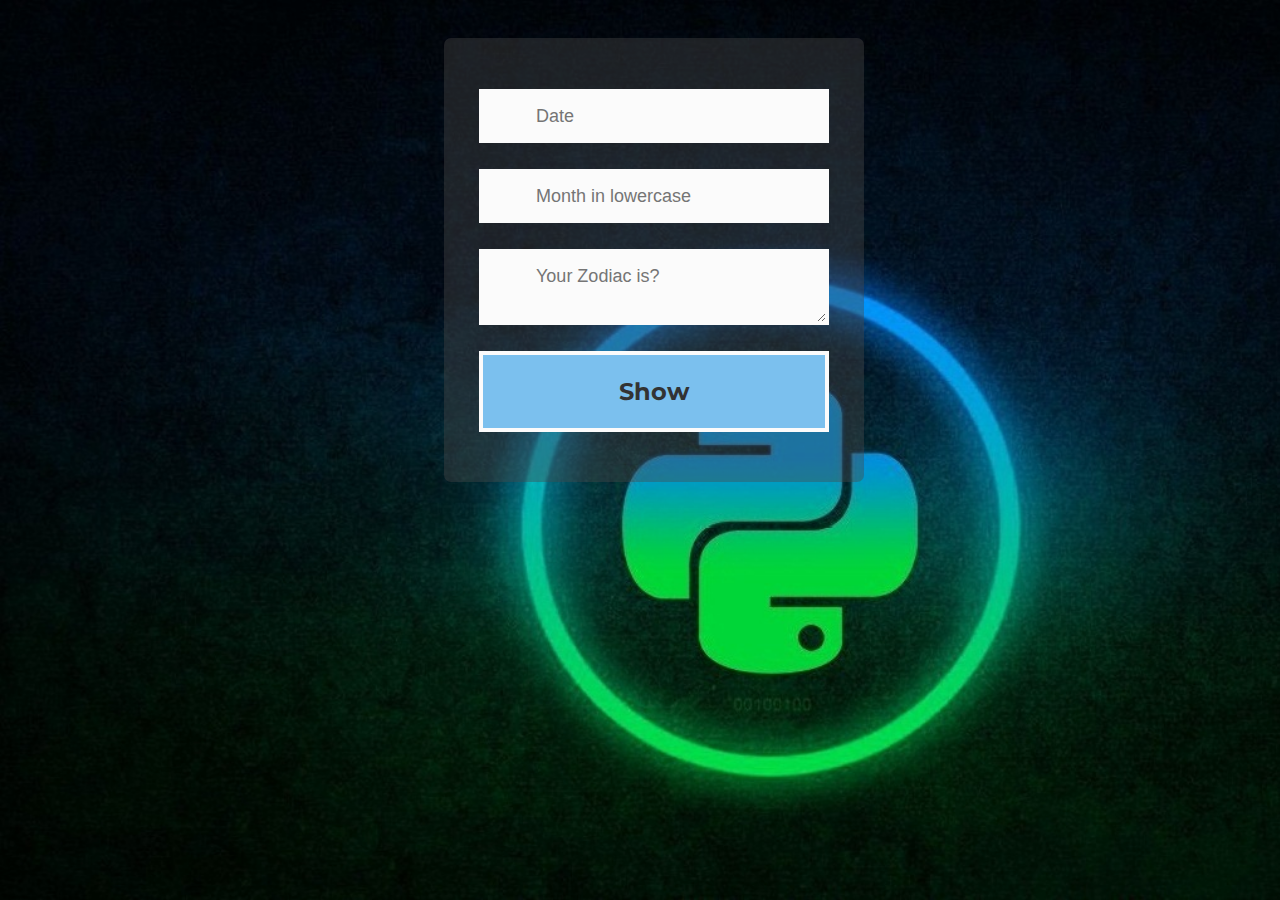
<file: zodiac.html>
<!DOCTYPE html>
<html lang="en">
    <head>
        <meta charset="utf-8">
        <meta http-equiv="X-UA-Compatible" content="IE=edge">
        <meta name="viewport" content="width=device-width, initial-scale=1">
		<title>Find Your Zodiac</title>
		 <link href="https://fonts.googleapis.com/css?family=Montserrat" rel="stylesheet">
        <style>
            

/*General */
html{    
  background:url('./796849.jpg') no-repeat;
  background-size: cover;
  height:100%;
}
body
{
	font-family: 'Montserrat', Arial, Helvetica, sans-serif;
}

#feedback-page{
	text-align:center;
}

#form-main{
	margin-top: auto;
	width:100%;
	float:left;
	padding-top:0px;
}

#form-div {
	background-color:rgba(72,72,72,0.4);
	padding-left:35px;
	padding-right:35px;
	padding-top:35px;
	padding-bottom:50px;
	width: 350px;
	float: left;
	left: 55%;
	position: absolute;
  margin-top:30px;
	margin-left: -260px;
  border-radius: 7px;
  
}

.montform .feedback-input {
	color:#3c3c3c;
	font-family: Helvetica, Arial, sans-serif;
  font-weight:500;
	font-size: 18px;
	border-radius: 0;
	line-height: 22px;
	background-color: #fbfbfb;
	padding: 13px 13px 13px 54px;
	margin-bottom: 10px;
	width:100%;
	box-sizing: border-box;
	border: 3px solid rgba(0,0,0,0);
}
/*Inputs styles*/
.montform .feedback-input:focus{
	background: #fff;
	border: 3px solid #3498db;
	color: #3498db;
	outline: none;
  padding: 13px 13px 13px 54px;
}

.montform  textarea {
    width: 100%;
    height: 100%;
    line-height: 150%;
    resize:vertical;
}

.montform  input:hover, .montform  textarea:hover,
.montform  input:focus, .montform  textarea:focus {
	background-color:#e6e6e6;
}

.button-blue{
	font-family: 'Montserrat', Arial, Helvetica, sans-serif;
	float:left;
	width:100%;
	border: #fbfbfb solid 4px;
	cursor:pointer;
	background-color: #7bc0ee;
	color:rgb(50, 51, 51);
	font-size:24px;
	padding-top:22px;
	padding-bottom:22px;
	transition: all 0.3s;
  margin-top:-4px;
  font-weight:700;
}

.button-blue:hover{
	background-color: rgba(0,0,0,0);
	color: #0493bd;
}
	
.montform  .submit:hover {
	color: #3498db;
}
	
/*Styles for small screens*/

@media  only screen and (max-width: 580px) {
	#form-div{
		left: 3%;
		margin-right: 3%;
		width: 88%;
		margin-left: 0;
		padding-left: 3%;
		padding-right: 3%;
	}
}


        </style>
        <script>
            function showzodiac()
{
 var d,m,z;
 d=document.myform.date.value;
 m=document.myform.month.value;
 if(m==""){
	 z="Enter Valid Month";
 }
 if(d==""){
	 z="Enter Valid Date";
 }
 if(d>31){
	 z="Enter Valid Date";
 }
 if(m=="" && d==""){
	 z="Enter Valid Date and Month";
 }
 if(m=="january")
 {
 if(d<=19 && d>=1 )
 z="Capricon";
 else
 z="Aquarius";
 }
 if(m=="february")
 {
 if(d<=19 && d>=1)
 z="Aquarius";
 else
 z="Pisces";
 }
 if(m=="march")
 {
 if(d<=20 && d>=1)
 z="Pisces";
 else
 z="Aries";
 }
 if(m=="april")
 {
 if(d<=20 && d>=1)
 z="Aries";
 else
 z="Taurus";
 }
 if(m=="may")
 {
 if(d<=20 && d>=1)
 z="Taurus";
 else
 z="Gemini";
 }
 if(m=="june")
 {
 if(d<=20 && d>=1)
 z="Gemini";
 else
 z="Cancer";
 }
 if(m=="july")
 {
 if(d<=22 && d>=1)
 z="Cancer";
 else
 z="Leo";
 }
 if(m=="august")
 {
 if(d<=22 && d>=1)
 z="Leo";
 else
 z="Virgio";
 }
 if(m=="september")
 {
 if(d<=22 && d>=1)
 z="Virgo";
 else
 z="Libra";
 }
 if(m=="october")
 {
 if(d<=22 && d>=1)
 z="Libra";
 else
 z="Scorpio";
 }
 if(m=="november")
 {
 if(d<=22 && d>=1)
 z="Scorpio";
 else
 z="Sagattarius";
 }
 if(m=="december")
 {
 if(d<=21 && d>=1)
 z="Sagattarius";
 else
 z="Capricon";
 }
 document.myform.sign.value=z;
}
        </script>
    </head>
    <body > 
        <div class="container">
            <div id="form-main">
                <div id="form-div">
                    <form class="montform" method="post" name="myform" >
                        <p class="name">
                            <input name="date" type="number" class="feedback-input" required placeholder="Date" id="name" />
                        </p>
                        <p class="email">
                            <input name="month" type="text" required class="feedback-input" id="email" placeholder="Month in lowercase" />
                        </p>
                        <p class="text">
                            <textarea name="sign" class="feedback-input" id="comment" placeholder="Your Zodiac is?"></textarea>
                        </p>
                        <div class="submit">
                            <input type="button" class="button-blue" value="Show" onClick="showzodiac()"></input>
                        </div>
                    </form>
                </div>
            </div>
        </div>
    </body>
</html>
</file>
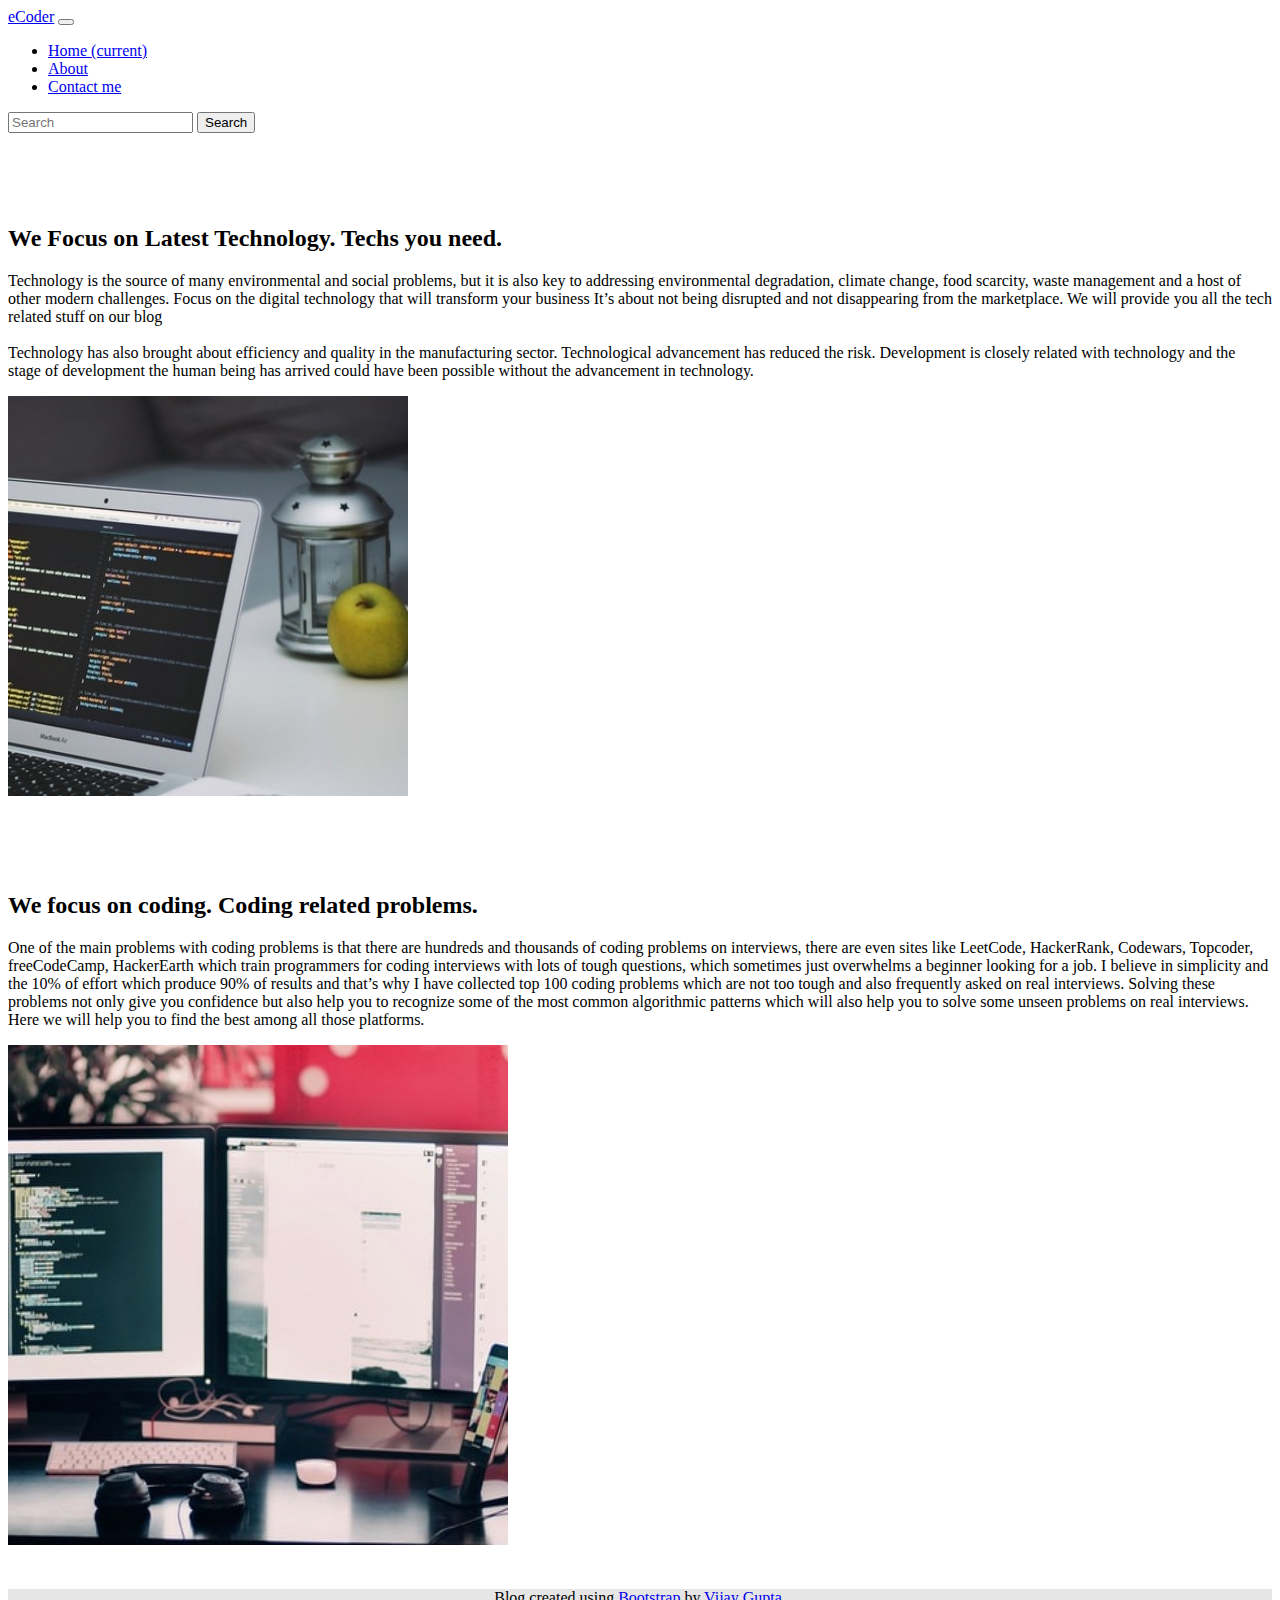
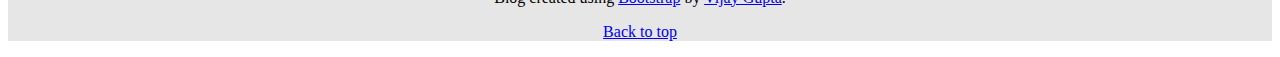
<file: web/aboutus.html>
<!doctype html>
<html lang="en">

<head>
    <!-- Required meta tags -->
    <meta charset="utf-8">
    <meta name="viewport" content="width=device-width, initial-scale=1, shrink-to-fit=no">

    <!-- Bootstrap CSS -->
    <link rel="stylesheet" href="https://stackpath.bootstrapcdn.com/bootstrap/4.5.0/css/bootstrap.min.css"
        integrity="sha384-9aIt2nRpC12Uk9gS9baDl411NQApFmC26EwAOH8WgZl5MYYxFfc+NcPb1dKGj7Sk" crossorigin="anonymous">

    <title>About eCoder</title>
</head>

<body>
    <nav class="navbar navbar-expand-lg navbar-dark bg-dark">
        <a class="navbar-brand" href="#">eCoder</a>
        <button class="navbar-toggler" type="button" data-toggle="collapse" data-target="#navbarSupportedContent"
            aria-controls="navbarSupportedContent" aria-expanded="false" aria-label="Toggle navigation">
            <span class="navbar-toggler-icon"></span>
        </button>

        <div class="collapse navbar-collapse" id="navbarSupportedContent">
            <ul class="navbar-nav mr-auto">
                <li class="nav-item active">
                    <a class="nav-link" href="https://https://vijaygupta18.github.io/web/indexweb.html">Home <span class="sr-only">(current)</span></a>
                </li>
                <li class="nav-item">
                    <a class="nav-link" href="https://https://vijaygupta18.github.io/web/aboutus.html">About</a>
                </li>
                <li class="nav-item">
                    <a class="nav-link" href="contactus.html">Contact me</a>
                </li>

            </ul>
            <form class="form-inline my-2 my-lg-0">
                <input class="form-control mr-sm-2" type="search" placeholder="Search" aria-label="Search">
                <button class="btn btn-outline-success my-2 my-sm-0" type="submit">Search</button>
            </form>
        </div>
    </nav>
 
<div class="container">
    <br></br>
    <br></br>
    <div class="row featurette">
        <div class="col-md-7">
          <h2 class="featurette-heading">We Focus on Latest Technology. <span class="text-muted">Techs  you need.</span></h2>
          <p class="lead">Technology is the source of many environmental and social problems, but it is also key to addressing environmental degradation, climate change, food scarcity, waste management and a host of other modern challenges.
              Focus on the digital technology that will transform your business
            It’s about not being disrupted and not disappearing from the marketplace. We will provide
        you all the tech related stuff on our blog
    <br></br>
    Technology has also brought about efficiency and quality in the manufacturing sector. Technological advancement has reduced the risk. Development is closely related with technology and the stage of development the human being has arrived could have been possible without the advancement in technology.</p>
        </div>
        <div class="col-md-5">
          <img class="bd-placeholder-img bd-placeholder-img-lg featurette-image img-fluid mx-auto" width="400" height="400" src="t4.jpg" alt="">
        </div>
      </div>
<br></br>
<br></br>
      <div class="row featurette">
        <div class="col-md-7 order-md-2">
          <h2 class="featurette-heading">We focus on coding. <span class="text-muted">Coding related problems.</span></h2>
          <p class="lead">One of the main problems with coding problems is that there are hundreds and thousands of coding problems on interviews, there are even sites like LeetCode, HackerRank, Codewars, Topcoder, freeCodeCamp, HackerEarth which train programmers for coding interviews with lots of tough questions, which sometimes just overwhelms a beginner looking for a job.
            I believe in simplicity and the 10% of effort which produce 90% of results and that’s why I have collected top 100 coding problems which are not too tough and also frequently asked on real interviews.
            Solving these problems not only give you confidence but also help you to recognize some of the most common algorithmic patterns which will also help you to solve some unseen problems on real interviews.
            Here we will help you to find the best among all those platforms.</p>
        </div>
        <div class="col-md-5 order-md-1">
        <img class="bd-placeholder-img bd-placeholder-img-lg featurette-image img-fluid mx-auto" width="500" height="500" src="t1.jpg" alt=""> </div>
      </div>
</div>
        <footer class="blog-footer " style="background-color: rgb(230, 230, 230);text-align: center; margin-top: 40px;">
            <p>Blog created using <a href=" https://getbootstrap.com/">Bootstrap</a> by <a href="https://www.facebook.com/people/Vijay-Gupta/100050936141588">Vijay Gupta</a>.</p>
            <p><a href="#">Back to top</a>
            </p>
          </footer>
    <!-- Optional JavaScript -->
    <!-- jQuery first, then Popper.js, then Bootstrap JS -->
    <script src="https://code.jquery.com/jquery-3.5.1.slim.min.js"
        integrity="sha384-DfXdz2htPH0lsSSs5nCTpuj/zy4C+OGpamoFVy38MVBnE+IbbVYUew+OrCXaRkfj"
        crossorigin="anonymous"></script>
    <script src="https://cdn.jsdelivr.net/npm/popper.js@1.16.0/dist/umd/popper.min.js"
        integrity="sha384-Q6E9RHvbIyZFJoft+2mJbHaEWldlvI9IOYy5n3zV9zzTtmI3UksdQRVvoxMfooAo"
        crossorigin="anonymous"></script>
    <script src="https://stackpath.bootstrapcdn.com/bootstrap/4.5.0/js/bootstrap.min.js"
        integrity="sha384-OgVRvuATP1z7JjHLkuOU7Xw704+h835Lr+6QL9UvYjZE3Ipu6Tp75j7Bh/kR0JKI"
        crossorigin="anonymous"></script>
</body>

</html>
</file>
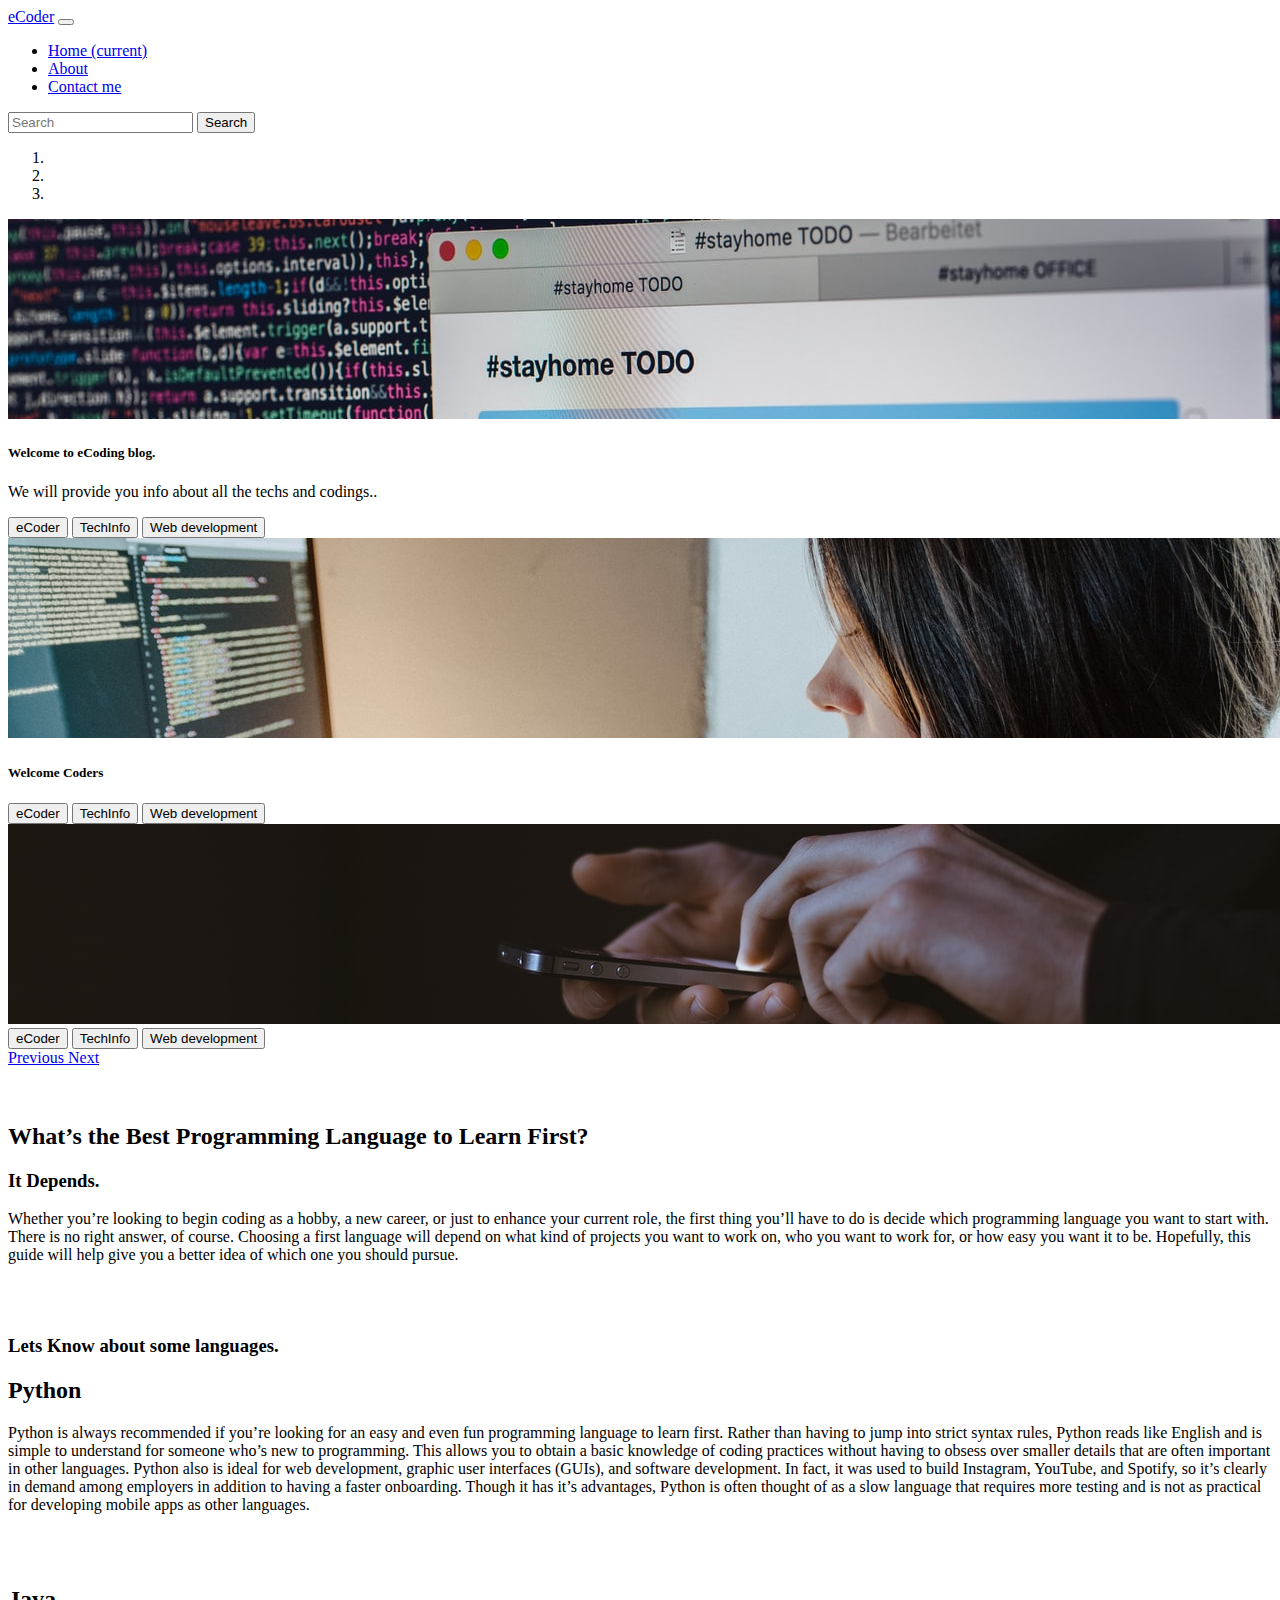
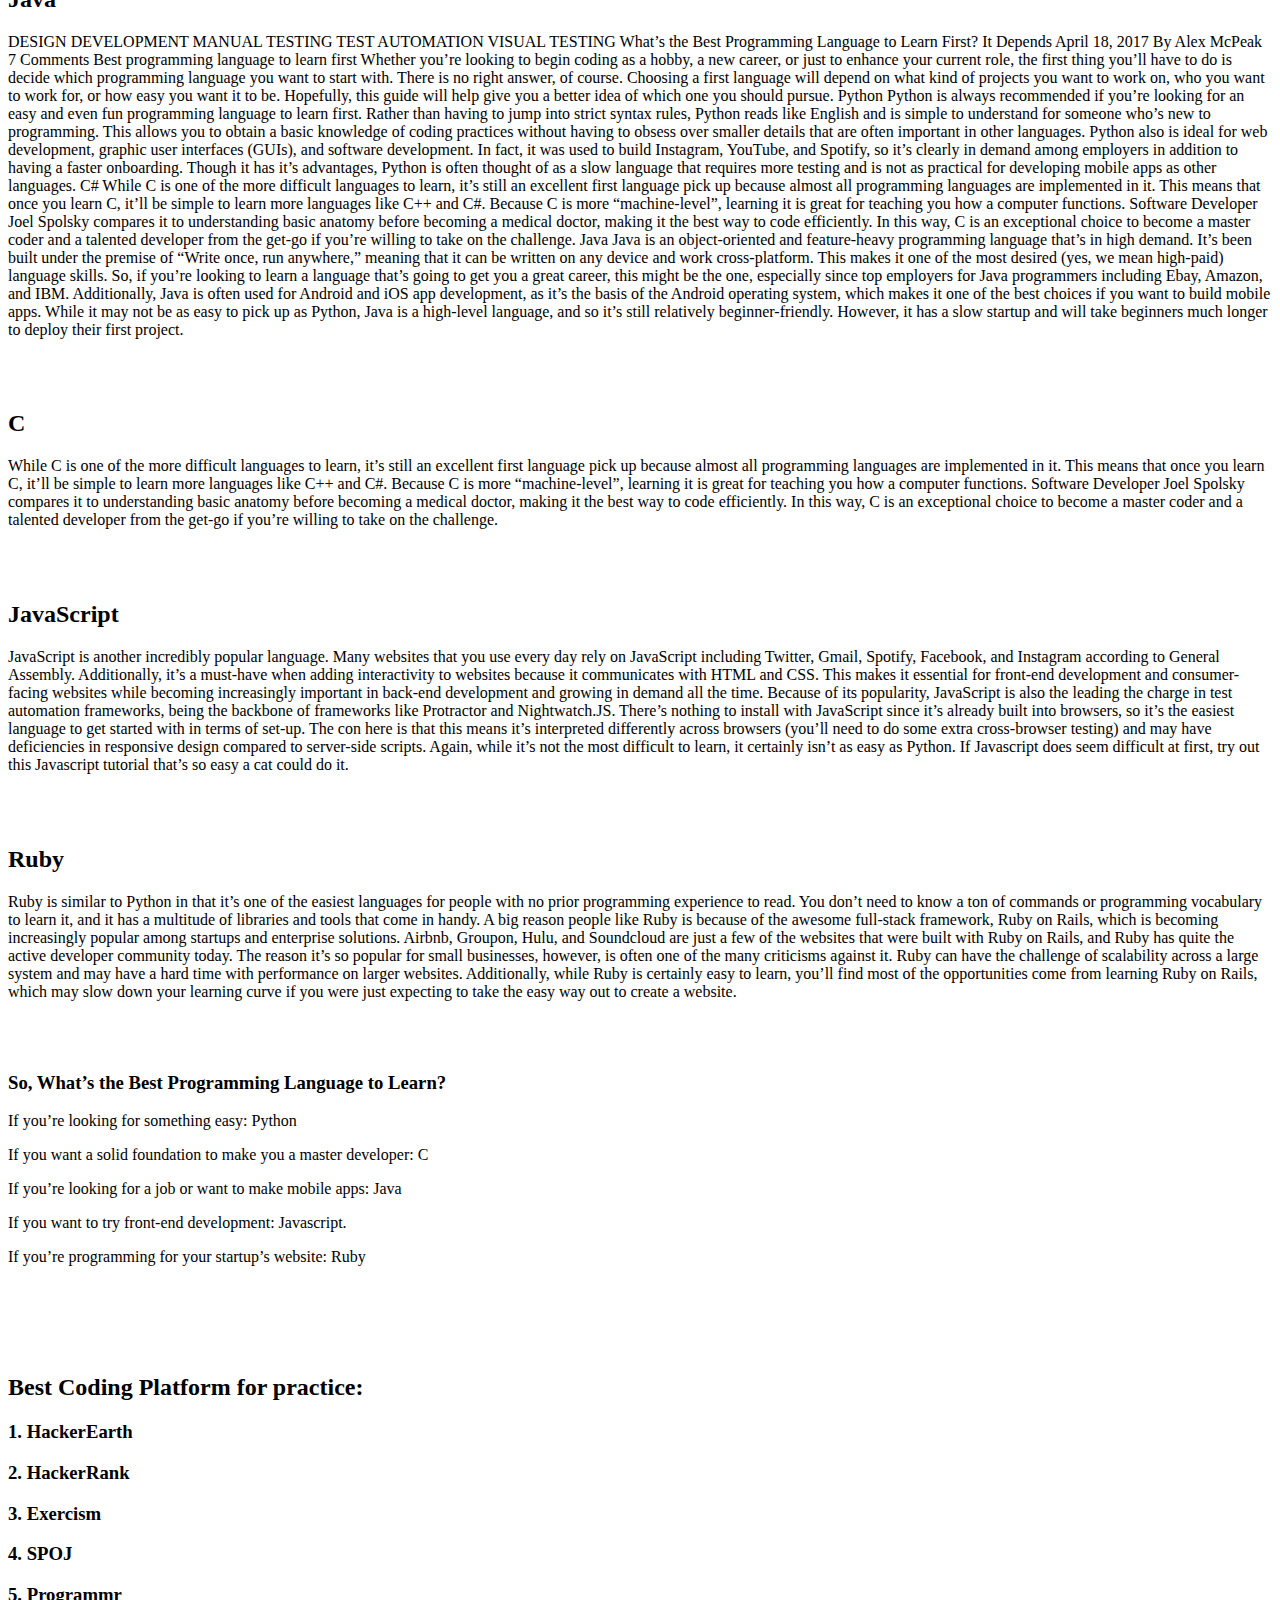
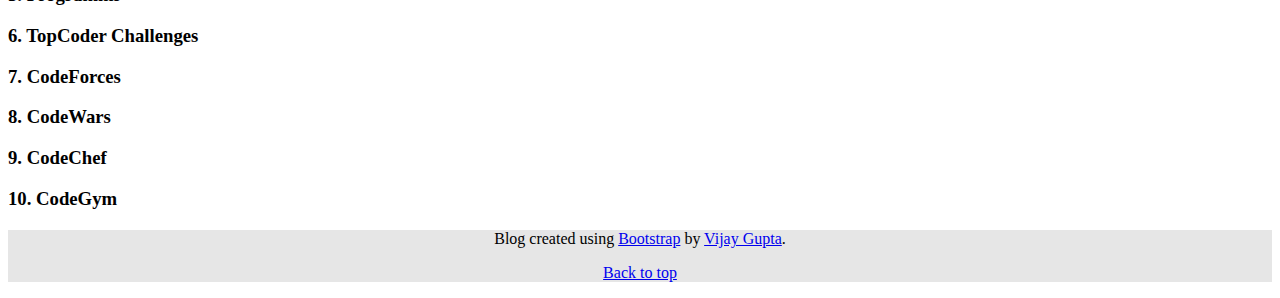
<file: web/coding.html>
<!doctype html>
<html lang="en">

<head>
    <!-- Required meta tags -->
    <meta charset="utf-8">
    <meta name="viewport" content="width=device-width, initial-scale=1, shrink-to-fit=no">

    <!-- Bootstrap CSS -->
    <link rel="stylesheet" href="https://stackpath.bootstrapcdn.com/bootstrap/4.5.0/css/bootstrap.min.css"
        integrity="sha384-9aIt2nRpC12Uk9gS9baDl411NQApFmC26EwAOH8WgZl5MYYxFfc+NcPb1dKGj7Sk" crossorigin="anonymous">

    <title>Coding</title>
</head>

<body>
    <nav class="navbar navbar-expand-lg navbar-dark bg-dark">
        <a class="navbar-brand" href="#">eCoder</a>
        <button class="navbar-toggler" type="button" data-toggle="collapse" data-target="#navbarSupportedContent"
            aria-controls="navbarSupportedContent" aria-expanded="false" aria-label="Toggle navigation">
            <span class="navbar-toggler-icon"></span>
        </button>

        <div class="collapse navbar-collapse" id="navbarSupportedContent">
            <ul class="navbar-nav mr-auto">
                <li class="nav-item active">
                    <a class="nav-link" href="/">Home <span class="sr-only">(current)</span></a>
                </li>
                <li class="nav-item">
                    <a class="nav-link" href="/aboutus.html">About</a>
                </li>


                <li class="nav-item">
                    <a class="nav-link" href="/contactus.html">Contact me</a>
                </li>

            </ul>
            <form class="form-inline my-2 my-lg-0">
                <input class="form-control mr-sm-2" type="search" placeholder="Search" aria-label="Search">
                <button class="btn btn-outline-success my-2 my-sm-0" type="submit">Search</button>
            </form>
        </div>
    </nav>
    <div id="carouselExampleCaptions" class="carousel slide carousel-fade" data-ride="carousel">
        <ol class="carousel-indicators">
            <li data-target="#carouselExampleCaptions" data-slide-to="0" class="active"></li>
            <li data-target="#carouselExampleCaptions" data-slide-to="1"></li>
            <li data-target="#carouselExampleCaptions" data-slide-to="2"></li>
        </ol>
        <div class="carousel-inner">
            <div class="carousel-item active">
                <img src="c2.jpg" class="d-block w-100" alt="...">
                <div class="carousel-caption d-none d-md-block">
                    <h5>Welcome to eCoding blog.</h5>
                    <p>We will provide you info about all the techs and codings..</p>
                    <button type="button" class="btn btn-success">eCoder</button>
                    <button type="button" class="btn btn-danger">TechInfo</button>
                    <button type="button" class="btn btn-warning">Web development</button>
                </div>
            </div>
            <div class="carousel-item">
                <img src="c1.jpg" class="d-block w-100" alt="...">
                <div class="carousel-caption d-none d-md-block">
                    <h5>Welcome Coders</h5>

                    <button type="button" class="btn btn-success">eCoder</button>
                    <button type="button" class="btn btn-danger">TechInfo</button>
                    <button type="button" class="btn btn-warning">Web development</button>
                </div>
            </div>
            <div class="carousel-item">
                <img src="c3.jpg" class="d-block w-100" alt="...">
                <div class="carousel-caption d-none d-md-block">

                    <button type="button" class="btn btn-success">eCoder</button>
                    <button type="button" class="btn btn-danger">TechInfo</button>
                    <button type="button" class="btn btn-warning">Web development</button>
                </div>
            </div>
        </div>
        <a class="carousel-control-prev" href="#carouselExampleCaptions" role="button" data-slide="prev">
            <span class="carousel-control-prev-icon" aria-hidden="true"></span>
            <span class="sr-only">Previous</span>
        </a>
        <a class="carousel-control-next" href="#carouselExampleCaptions" role="button" data-slide="next">
            <span class="carousel-control-next-icon" aria-hidden="true"></span>
            <span class="sr-only">Next</span>
        </a>
    </div>
    <br></br>
    <div class="content">
        <h2>What’s the Best Programming Language to Learn First? </h2>
        <h3>It Depends.</h3>
        <p>Whether you’re looking to begin coding as a hobby, a new career, or just to enhance your current role, the
            first thing you’ll have to do is decide which programming language you want to start with.

            There is no right answer, of course. Choosing a first language will depend on what kind of projects you want
            to work on, who you want to work for, or how easy you want it to be. Hopefully, this guide will help give
            you a better idea of which one you should pursue.</p>
        <br></br>
        <h3>Lets Know about some languages.</h3>
        <h2>Python</h2>
        <p>Python is always recommended if you’re looking for an easy and even fun programming language to learn first.
            Rather than having to jump into strict syntax rules, Python reads like English and is simple to understand
            for someone who’s new to programming. This allows you to obtain a basic knowledge of coding practices
            without having to obsess over smaller details that are often important in other languages.

            Python also is ideal for web development, graphic user interfaces (GUIs), and software development. In fact,
            it was used to build Instagram, YouTube, and Spotify, so it’s clearly in demand among employers in addition
            to having a faster onboarding.

            Though it has it’s advantages, Python is often thought of as a slow language that requires more testing and
            is not as practical for developing mobile apps as other languages.</p>
        <br></br>
        <h2>Java</h2>
        <p>DESIGN

            DEVELOPMENT

            MANUAL TESTING

            TEST AUTOMATION

            VISUAL TESTING
            What’s the Best Programming Language to Learn First? It Depends
            April 18, 2017 By Alex McPeak 7 Comments

            Best programming language to learn first

            Whether you’re looking to begin coding as a hobby, a new career, or just to enhance your current role, the
            first thing you’ll have to do is decide which programming language you want to start with.

            There is no right answer, of course. Choosing a first language will depend on what kind of projects you want
            to work on, who you want to work for, or how easy you want it to be. Hopefully, this guide will help give
            you a better idea of which one you should pursue.

            Python
            Python is always recommended if you’re looking for an easy and even fun programming language to learn first.
            Rather than having to jump into strict syntax rules, Python reads like English and is simple to understand
            for someone who’s new to programming. This allows you to obtain a basic knowledge of coding practices
            without having to obsess over smaller details that are often important in other languages.

            Python also is ideal for web development, graphic user interfaces (GUIs), and software development. In fact,
            it was used to build Instagram, YouTube, and Spotify, so it’s clearly in demand among employers in addition
            to having a faster onboarding.

            Though it has it’s advantages, Python is often thought of as a slow language that requires more testing and
            is not as practical for developing mobile apps as other languages.

            C#
            While C is one of the more difficult languages to learn, it’s still an excellent first language pick up
            because almost all programming languages are implemented in it. This means that once you learn C, it’ll be
            simple to learn more languages like C++ and C#.

            Because C is more “machine-level”, learning it is great for teaching you how a computer functions. Software
            Developer Joel Spolsky compares it to understanding basic anatomy before becoming a medical doctor, making
            it the best way to code efficiently.

            In this way, C is an exceptional choice to become a master coder and a talented developer from the get-go if
            you’re willing to take on the challenge.

            Java
            Java is an object-oriented and feature-heavy programming language that’s in high demand. It’s been built
            under the premise of “Write once, run anywhere,” meaning that it can be written on any device and work
            cross-platform.

            This makes it one of the most desired (yes, we mean high-paid) language skills. So, if you’re looking to
            learn a language that’s going to get you a great career, this might be the one, especially since top
            employers for Java programmers including Ebay, Amazon, and IBM.

            Additionally, Java is often used for Android and iOS app development, as it’s the basis of the Android
            operating system, which makes it one of the best choices if you want to build mobile apps.

            While it may not be as easy to pick up as Python, Java is a high-level language, and so it’s still
            relatively beginner-friendly. However, it has a slow startup and will take beginners much longer to deploy
            their first project.</p>
        <br></br>

        <h2>C </h2>
        <p>While C is one of the more difficult languages to learn, it’s still an excellent first language pick up
            because almost all programming languages are implemented in it. This means that once you learn C, it’ll be
            simple to learn more languages like C++ and C#.

            Because C is more “machine-level”, learning it is great for teaching you how a computer functions. Software
            Developer Joel Spolsky compares it to understanding basic anatomy before becoming a medical doctor, making
            it the best way to code efficiently.

            In this way, C is an exceptional choice to become a master coder and a talented developer from the get-go if
            you’re willing to take on the challenge.</p>
        <br></br>

        <h2>JavaScript</h2>
        <p>JavaScript is another incredibly popular language. Many websites that you use every day rely on JavaScript
            including Twitter, Gmail, Spotify, Facebook, and Instagram according to General Assembly.

            Additionally, it’s a must-have when adding interactivity to websites because it communicates with HTML and
            CSS. This makes it essential for front-end development and consumer-facing websites while becoming
            increasingly important in back-end development and growing in demand all the time. Because of its
            popularity, JavaScript is also the leading the charge in test automation frameworks, being the backbone of
            frameworks like Protractor and Nightwatch.JS.

            There’s nothing to install with JavaScript since it’s already built into browsers, so it’s the easiest
            language to get started with in terms of set-up. The con here is that this means it’s interpreted
            differently across browsers (you’ll need to do some extra cross-browser testing) and may have deficiencies
            in responsive design compared to server-side scripts.

            Again, while it’s not the most difficult to learn, it certainly isn’t as easy as Python. If Javascript does
            seem difficult at first, try out this Javascript tutorial that’s so easy a cat could do it.</p>

        <br></br>
        <h2>Ruby</h2>
        <p>Ruby is similar to Python in that it’s one of the easiest languages for people with no prior programming
            experience to read. You don’t need to know a ton of commands or programming vocabulary to learn it, and it
            has a multitude of libraries and tools that come in handy.

            A big reason people like Ruby is because of the awesome full-stack framework, Ruby on Rails, which is
            becoming increasingly popular among startups and enterprise solutions. Airbnb, Groupon, Hulu, and Soundcloud
            are just a few of the websites that were built with Ruby on Rails, and Ruby has quite the active developer
            community today.

            The reason it’s so popular for small businesses, however, is often one of the many criticisms against it.
            Ruby can have the challenge of scalability across a large system and may have a hard time with performance
            on larger websites. Additionally, while Ruby is certainly easy to learn, you’ll find most of the
            opportunities come from learning Ruby on Rails, which may slow down your learning curve if you were just
            expecting to take the easy way out to create a website.</p>
        <br></br>
        <h3>So, What’s the Best Programming Language to Learn?</h3>
        <p>If you’re looking for something easy: Python</p>
        <p> If you want a solid foundation to make you a master developer: C </p>
        <p>If you’re looking for a job or want to make mobile apps: Java</p>
        <P> If you want to try front-end development: Javascript.</P>
        <p></p> If you’re programming for your startup’s website: Ruby</p>

        <br></br>
        <br></br>
        <h2>Best Coding Platform for practice:</h2>
        <h3>1. HackerEarth</h3>
        <h3>2. HackerRank</h3>
        <h3>3. Exercism</h3>
        <h3>4. SPOJ</h3>
        <h3>5. Programmr</h3>
        <h3>6. TopCoder Challenges</h3>
        <h3>7. CodeForces    </h3>
        <h3>8. CodeWars</h3>
        <h3>9. CodeChef</h3>
        <h3>10. CodeGym</h3>
    </div>
    <footer class="blog-footer " style="background-color: rgb(230, 230, 230);text-align: center; margin-top: 20px;">
        <p>Blog created using <a href=" https://getbootstrap.com/">Bootstrap</a> by <a
                href="https://www.facebook.com/people/Vijay-Gupta/100050936141588">Vijay Gupta</a>.</p>
        <p><a href="#">Back to top</a>
        </p>
    </footer>
    <!-- Optional JavaScript -->
    <!-- jQuery first, then Popper.js, then Bootstrap JS -->
    <script src="https://code.jquery.com/jquery-3.5.1.slim.min.js"
        integrity="sha384-DfXdz2htPH0lsSSs5nCTpuj/zy4C+OGpamoFVy38MVBnE+IbbVYUew+OrCXaRkfj"
        crossorigin="anonymous"></script>
    <script src="https://cdn.jsdelivr.net/npm/popper.js@1.16.0/dist/umd/popper.min.js"
        integrity="sha384-Q6E9RHvbIyZFJoft+2mJbHaEWldlvI9IOYy5n3zV9zzTtmI3UksdQRVvoxMfooAo"
        crossorigin="anonymous"></script>
    <script src="https://stackpath.bootstrapcdn.com/bootstrap/4.5.0/js/bootstrap.min.js"
        integrity="sha384-OgVRvuATP1z7JjHLkuOU7Xw704+h835Lr+6QL9UvYjZE3Ipu6Tp75j7Bh/kR0JKI"
        crossorigin="anonymous"></script>
</body>

</html>
</file>
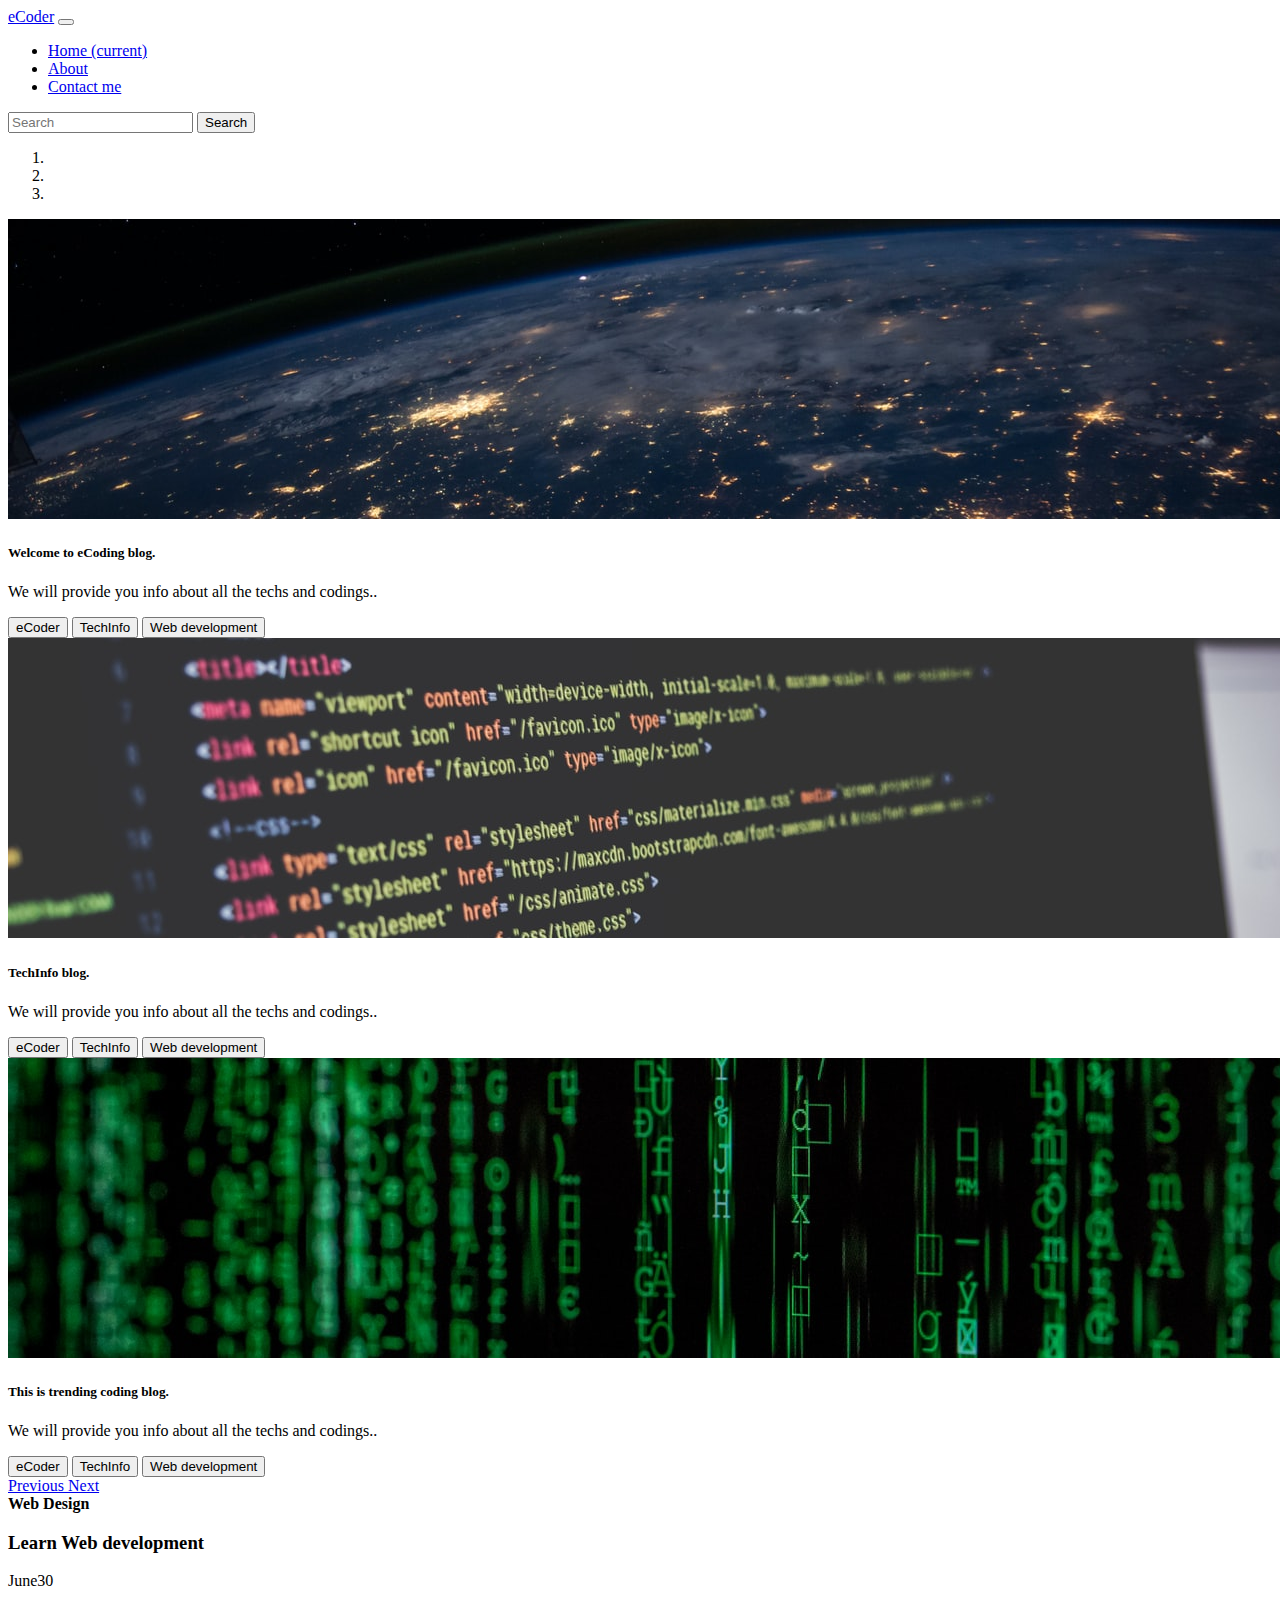
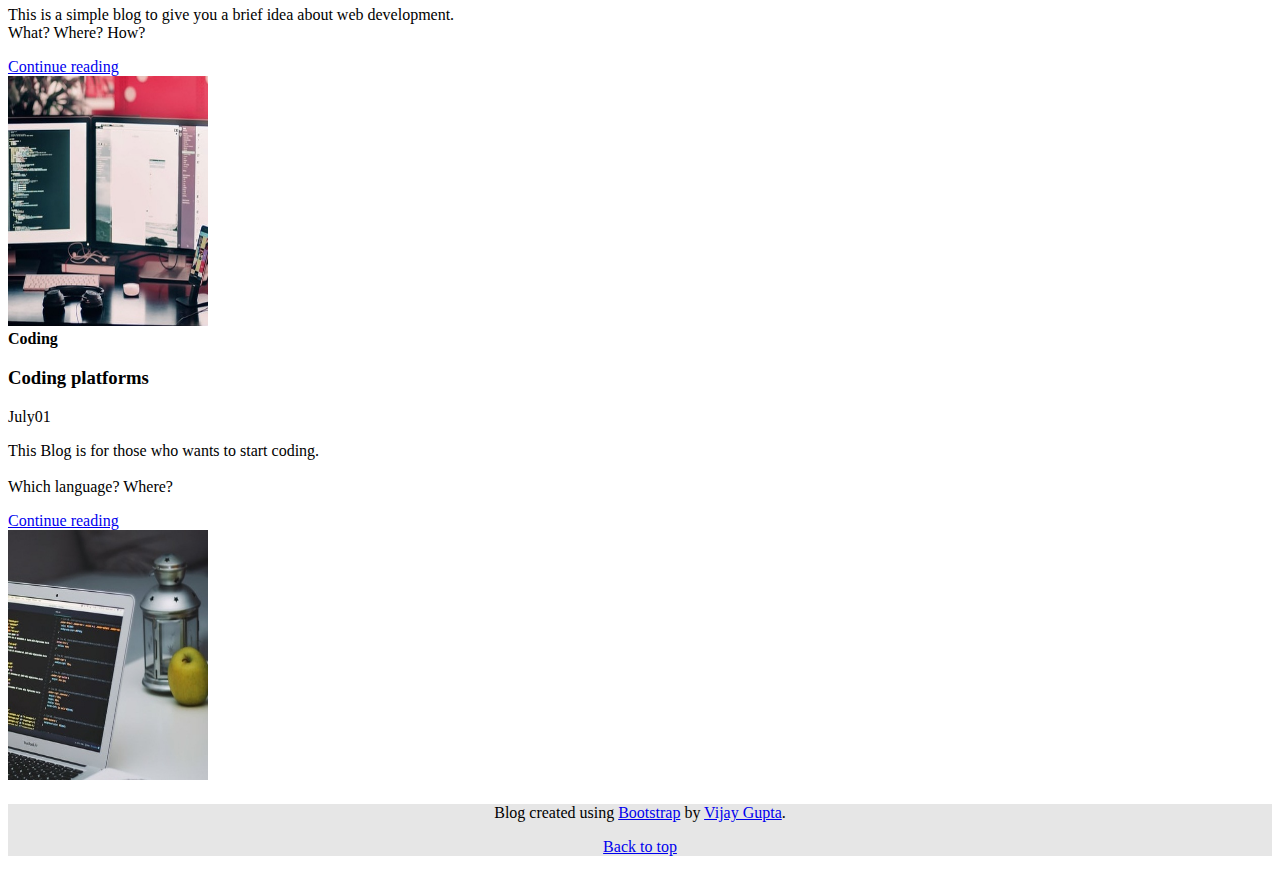
<file: web/indexweb.html>
<!doctype html>
<html lang="en">

<head>
    <!-- Required meta tags -->
    <meta charset="utf-8">
    <meta name="viewport" content="width=device-width, initial-scale=1, shrink-to-fit=no">

    <!-- Bootstrap CSS -->
    <link rel="stylesheet" href="https://stackpath.bootstrapcdn.com/bootstrap/4.5.0/css/bootstrap.min.css"
        integrity="sha384-9aIt2nRpC12Uk9gS9baDl411NQApFmC26EwAOH8WgZl5MYYxFfc+NcPb1dKGj7Sk" crossorigin="anonymous">

    <title>eCoder</title>
</head>

<body>
    <nav class="navbar navbar-expand-lg navbar-dark bg-dark">
        <a class="navbar-brand" href="#">eCoder</a>
        <button class="navbar-toggler" type="button" data-toggle="collapse" data-target="#navbarSupportedContent"
            aria-controls="navbarSupportedContent" aria-expanded="false" aria-label="Toggle navigation">
            <span class="navbar-toggler-icon"></span>
        </button>

        <div class="collapse navbar-collapse" id="navbarSupportedContent">
            <ul class="navbar-nav mr-auto">
                <li class="nav-item active">
                    <a class="nav-link" href="https://https://vijaygupta18.github.io/web/indexweb.html">Home <span class="sr-only">(current)</span></a>
                </li>
                <li class="nav-item">
                    <a class="nav-link" href="web/aboutus.html">About</a>
                </li>
                
               
                <li class="nav-item">
                    <a class="nav-link" href="contactus.html">Contact me</a>
                </li>

            </ul>
            <form class="form-inline my-2 my-lg-0">
                <input class="form-control mr-sm-2" type="search" placeholder="Search" aria-label="Search">
                <button class="btn btn-outline-success my-2 my-sm-0" type="submit">Search</button>
            </form>
        </div>
    </nav>
    <div id="carouselExampleCaptions" class="carousel slide carousel-fade" data-ride="carousel">
        <ol class="carousel-indicators">
            <li data-target="#carouselExampleCaptions" data-slide-to="0" class="active"></li>
            <li data-target="#carouselExampleCaptions" data-slide-to="1"></li>
            <li data-target="#carouselExampleCaptions" data-slide-to="2"></li>
        </ol>
        <div class="carousel-inner">
            <div class="carousel-item active">
                <img src="6.jpg" class="d-block w-100" alt="...">
                <div class="carousel-caption d-none d-md-block">
                    <h5>Welcome to eCoding blog.</h5>
                    <p>We will provide you info about all the techs and codings..</p>
                    <button type="button" class="btn btn-success">eCoder</button>
                    <button type="button" class="btn btn-danger">TechInfo</button>
                    <button type="button" class="btn btn-warning">Web development</button>
                </div>
            </div>
            <div class="carousel-item">
                <img src="5.jpg" class="d-block w-100" alt="...">
                <div class="carousel-caption d-none d-md-block">
                    <h5>TechInfo blog.</h5>
                    <p>We will provide you info about all the techs and codings..</p>
                    <button type="button" class="btn btn-success">eCoder</button>
                    <button type="button" class="btn btn-danger">TechInfo</button>
                    <button type="button" class="btn btn-warning">Web development</button>
                </div>
            </div>
            <div class="carousel-item">
                <img src="4.jpg" class="d-block w-100" alt="...">
                <div class="carousel-caption d-none d-md-block">
                    <h5>This is trending coding blog.</h5>
                    <p>We will provide you info about all the techs and codings..</p>
                    <button type="button" class="btn btn-success">eCoder</button>
                    <button type="button" class="btn btn-danger">TechInfo</button>
                    <button type="button" class="btn btn-warning">Web development</button>
                </div>
            </div>
        </div>
        <a class="carousel-control-prev" href="#carouselExampleCaptions" role="button" data-slide="prev">
            <span class="carousel-control-prev-icon" aria-hidden="true"></span>
            <span class="sr-only">Previous</span>
        </a>
        <a class="carousel-control-next" href="#carouselExampleCaptions" role="button" data-slide="next">
            <span class="carousel-control-next-icon" aria-hidden="true"></span>
            <span class="sr-only">Next</span>
        </a>
    </div>
    <div class="container my-4">
        <div class="row mb-2">
            <div class="col-md-6">
              <div class="row no-gutters border rounded overflow-hidden flex-md-row mb-4 shadow-sm h-md-250 position-relative">
                <div class="col p-4 d-flex flex-column position-static">
                  <strong class="d-inline-block mb-2 text-primary">Web Design</strong>
                  <h3 class="mb-0">Learn Web development</h3>
                  <div class="mb-1 text-muted">June30</div>
                  <p class="card-text mb-auto">This is a simple blog to give you a brief idea about web development.<br>What? Where? How?</br></p>
                  <a href="wd.html" class="stretched-link">Continue reading</a>
                </div>
                <div class="col-auto d-none d-lg-block">
                 <img class="bd-placeholder-img" width="200" height="250" src="t1.jpg" alt="">
                </div>
              </div>
            </div>
            <div class="col-md-6">
              <div class="row no-gutters border rounded overflow-hidden flex-md-row mb-4 shadow-sm h-md-250 position-relative">
                <div class="col p-4 d-flex flex-column position-static">
                  <strong class="d-inline-block mb-2 text-success">Coding</strong>
                  <h3 class="mb-0">Coding platforms</h3>
                  <div class="mb-1 text-muted">July01</div>
                  <p class="mb-auto">This Blog is for those who wants to start coding.<br></br>Which language? Where?</p>
                  <a href="coding.html" class="stretched-link">Continue reading</a>
                </div>
                <div class="col-auto d-none d-lg-block">
                    <img class="bd-placeholder-img" width="200" height="250" src="t4.jpg" alt="">
                </div>
              </div>
            </div>
          </div>
    </div>

        <footer class="blog-footer " style="background-color: rgb(230, 230, 230);text-align: center; margin-top: 20px;">
            <p>Blog created using <a href=" https://getbootstrap.com/">Bootstrap</a> by <a href="https://www.facebook.com/people/Vijay-Gupta/100050936141588">Vijay Gupta</a>.</p>
            <p><a href="#">Back to top</a>
            </p>
          </footer>
    <!-- Optional JavaScript -->
    <!-- jQuery first, then Popper.js, then Bootstrap JS -->
    <script src="https://code.jquery.com/jquery-3.5.1.slim.min.js"
        integrity="sha384-DfXdz2htPH0lsSSs5nCTpuj/zy4C+OGpamoFVy38MVBnE+IbbVYUew+OrCXaRkfj"
        crossorigin="anonymous"></script>
    <script src="https://cdn.jsdelivr.net/npm/popper.js@1.16.0/dist/umd/popper.min.js"
        integrity="sha384-Q6E9RHvbIyZFJoft+2mJbHaEWldlvI9IOYy5n3zV9zzTtmI3UksdQRVvoxMfooAo"
        crossorigin="anonymous"></script>
    <script src="https://stackpath.bootstrapcdn.com/bootstrap/4.5.0/js/bootstrap.min.js"
        integrity="sha384-OgVRvuATP1z7JjHLkuOU7Xw704+h835Lr+6QL9UvYjZE3Ipu6Tp75j7Bh/kR0JKI"
        crossorigin="anonymous"></script>
</body>

</html>
</file>
<file: newstyle.css>
body {
    padding: 0;
    margin: 0;
    background: #D3D4C0;
    font-size: 24px;
    font-style:italic
    font-family; Arial: sans-serif;
    text-align: center;
}

#menu{
  display: flex;
  width: auto;
  height: auto;
  flex-direction: row;
  flex-wrap: wrap;
  justify-content: center;


}

img{border: cornsilk;}





#menu div {display: flex;
    list-style: none;
    padding: 0;
    position: relative;
}

#menu div a {
  
    
    font-size: 25px;
    text-align: center;
    border: 2px solid white;
    padding: 12px 12px 18px 15px;
    text-decoration:none;
    margin-left: -1px;
    color:black;
    background-image: url('image.jpg');
    background-size: cover;
    
    
    background-position: left;
    -webkit-transition: all 0.8s ease-in-out;
    
    -moz-transition: all 0.8s ease-in-out;
    
    -o-transition: all 0.8s ease-in-out;
}

#menu div a:hover {
    color: white;
   color: rgb(53, 48, 48);
    background-position:right;
}
.row {
  display: flex;
    margin-bottom: 5%;
  }
  
  .column {
    flex: 50%;
    color: rgb(109, 109, 109);
  }
  .column1{
      flex: 50%;
      margin-top: 1%;
      margin-right: 80px;
        }

.column1 a{
    font-size: 55px;
    color:rgb(101, 68, 133);
}
.column1 a:hover{
                color: darkorchid;
                cursor: pointer;
                transition: 0.3s;
            }
            
            img {
                border-radius: 50%;
              }

 /* let's make for skills              */

 * {box-sizing:border-box}


.container {
  width: 60%; 
  background-color: #ddd; 
}

.skills {
  text-align: right; 
  padding-top: 5px;
  padding-bottom: 5px; 
  margin-bottom: 50px;
}

.html {width: 85%; background-color: #4CAF50;} 
.css {width: 70%; background-color: #2196F3;} 
.js {width: 45%; background-color: #f44336;} 
.python {width: 70%; background-color: #90a808;} 
.java {width: 40%; background-color: #148cb1;} 
.c {width: 65%; background-color: rgb(163, 32, 157);}



@media only screen and (max-width: 600px){
  body{
    font-size: 5.5vw;
  }
  #menu{
    display: flex;
    width: auto;
    height: auto;
    flex-direction: row;
    flex-wrap: wrap;
    justify-content: center;
  
  
  }

  #menu div {display: flex;
    list-style: none;
    padding: 0;
    position: relative;
}

#menu div a {
  
    
    font-size: 14px;
    text-align: center;
    border: 1px solid white;
    padding: 6px 6px 6px 6px;
    text-decoration:none;
    margin-left: -1px;
    color:black;
    background-image: url('image.jpg');
    background-size: cover;
    
    
    background-position: left;
    -webkit-transition: all 0.8s ease-in-out;
    
    -moz-transition: all 0.8s ease-in-out;
    
    -o-transition: all 0.8s ease-in-out;
}

#menu div a:hover {
    color: white;
   color: rgb(53, 48, 48);
    background-position:right;
}
  .row {
    display: table;
      margin-bottom: 5%;
    }

    .column {
      margin: auto;
      width: 60%;
      color: rgb(109, 109, 109);
    }
    .column1{
        margin: auto;
        
        
          }
  
}

.mesh-loader {
background:white;  
  overflow: hidden;
  height: 100%;
  width: 100%;
  position: fixed;
  justify-content: center;
  align-items: center;
}

.mesh-loader .circle {
  width: 30px;
  height: 30px;
  position: absolute;
  background: #03A9F4;
  border-radius: 50%;
  margin: -12.5px;
  -webkit-animation: mesh 3s ease-in-out infinite;
  animation: mesh 3s ease-in-out infinite -1.5s;
}

.mesh-loader > div .circle:last-child {
  -webkit-animation-delay: 0s;
  animation-delay: 0s;
}

.mesh-loader > div {
  position: absolute;
  top: 50%;
  left: 50%;
}

.mesh-loader > div:last-child {
  -webkit-transform: rotate(90deg);
  transform: rotate(90deg);
}

@-webkit-keyframes mesh {
0% {
  -webkit-transform-origin: 50% -100%;
          transform-origin: 50% -100%;
  -webkit-transform: rotate(0);
          transform: rotate(0);
}
50% {
  -webkit-transform-origin: 50% -100%;
          transform-origin: 50% -100%;
  -webkit-transform: rotate(360deg);
          transform: rotate(360deg);
}
50.00001% {
  -webkit-transform-origin: 50% 200%;
          transform-origin: 50% 200%;
  -webkit-transform: rotate(0deg);
          transform: rotate(0deg);
}
100% {
  -webkit-transform-origin: 50% 200%;
          transform-origin: 50% 200%;
  -webkit-transform: rotate(360deg);
          transform: rotate(360deg);
}
}
@keyframes mesh {
0% {
  -webkit-transform-origin: 50% -100%;
          transform-origin: 50% -100%;
  -webkit-transform: rotate(0);
          transform: rotate(0);
}
50% {
  -webkit-transform-origin: 50% -100%;
          transform-origin: 50% -100%;
  -webkit-transform: rotate(360deg);
          transform: rotate(360deg);
}
50.00001% {
  -webkit-transform-origin: 50% 200%;
          transform-origin: 50% 200%;
  -webkit-transform: rotate(0deg);
          transform: rotate(0deg);
}
100% {
  -webkit-transform-origin: 50% 200%;
          transform-origin: 50% 200%;
  -webkit-transform: rotate(360deg);
          transform: rotate(360deg);
}
}
</file>
